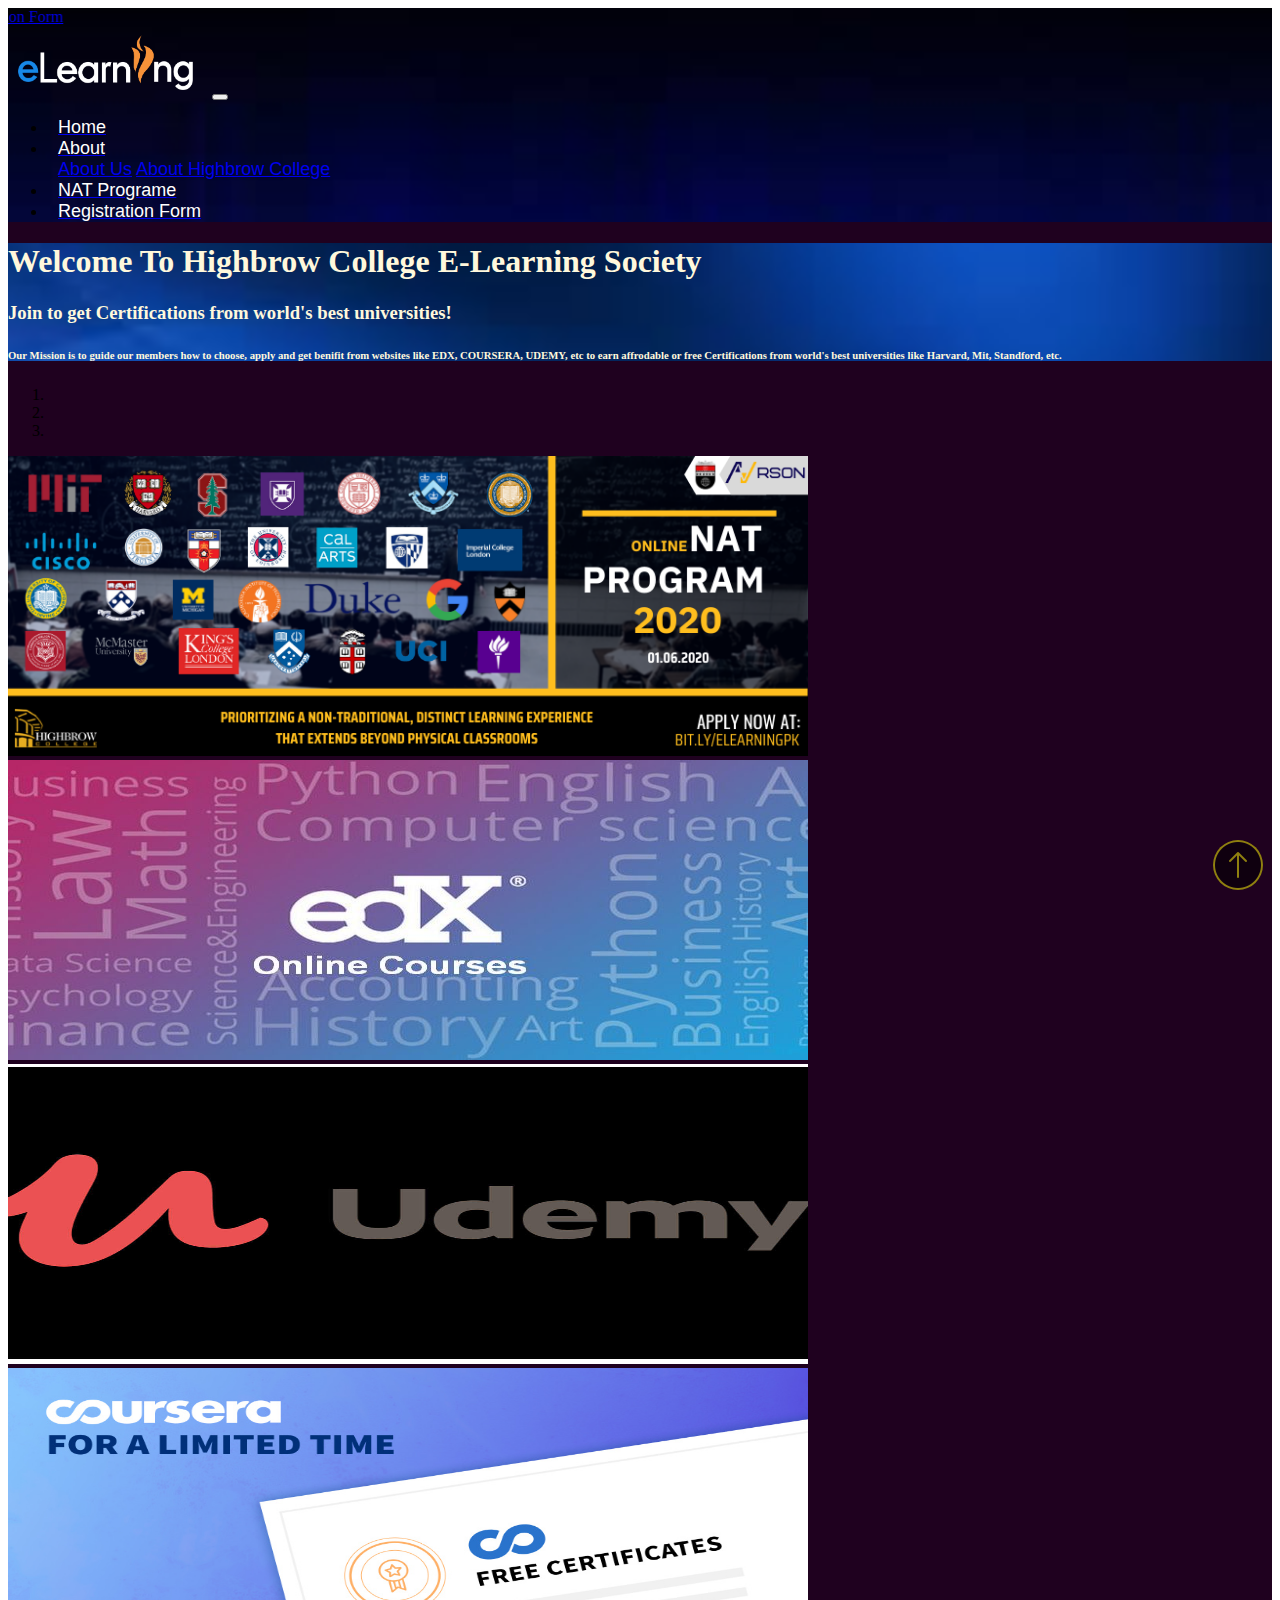
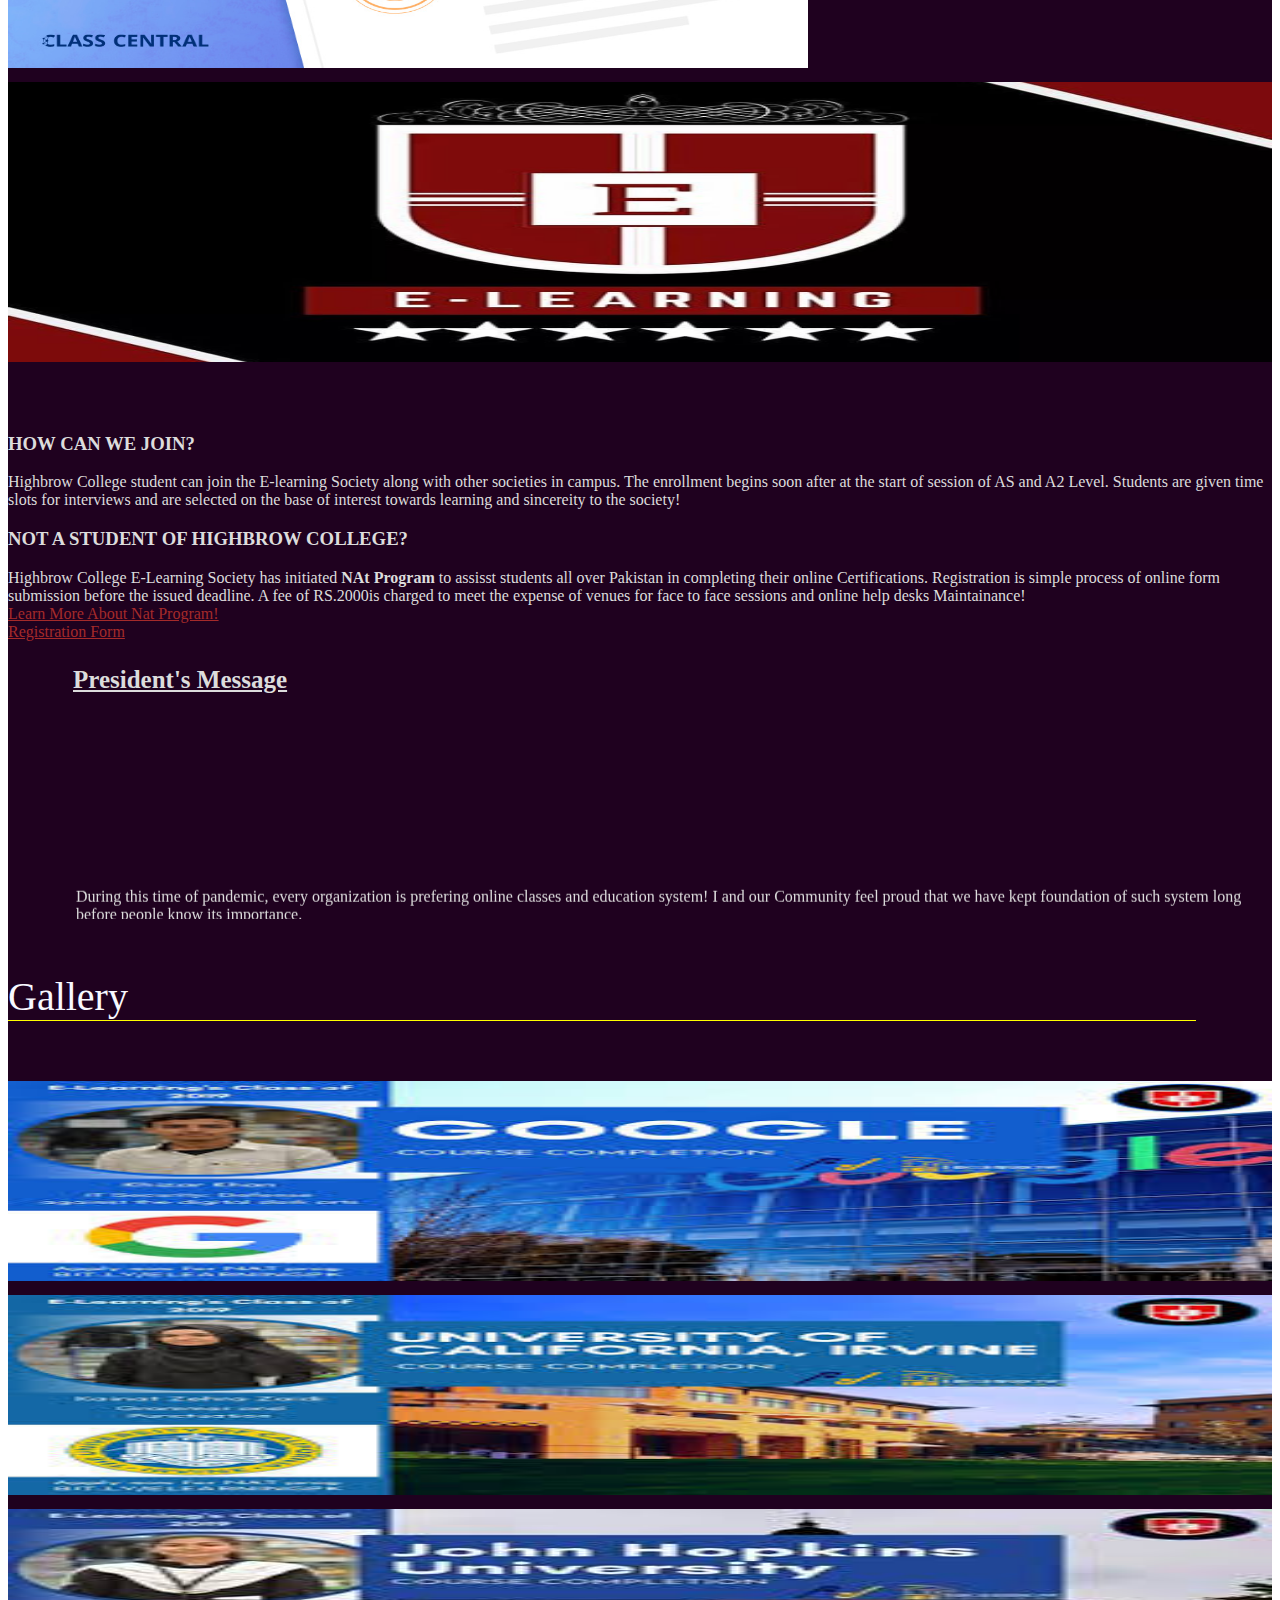
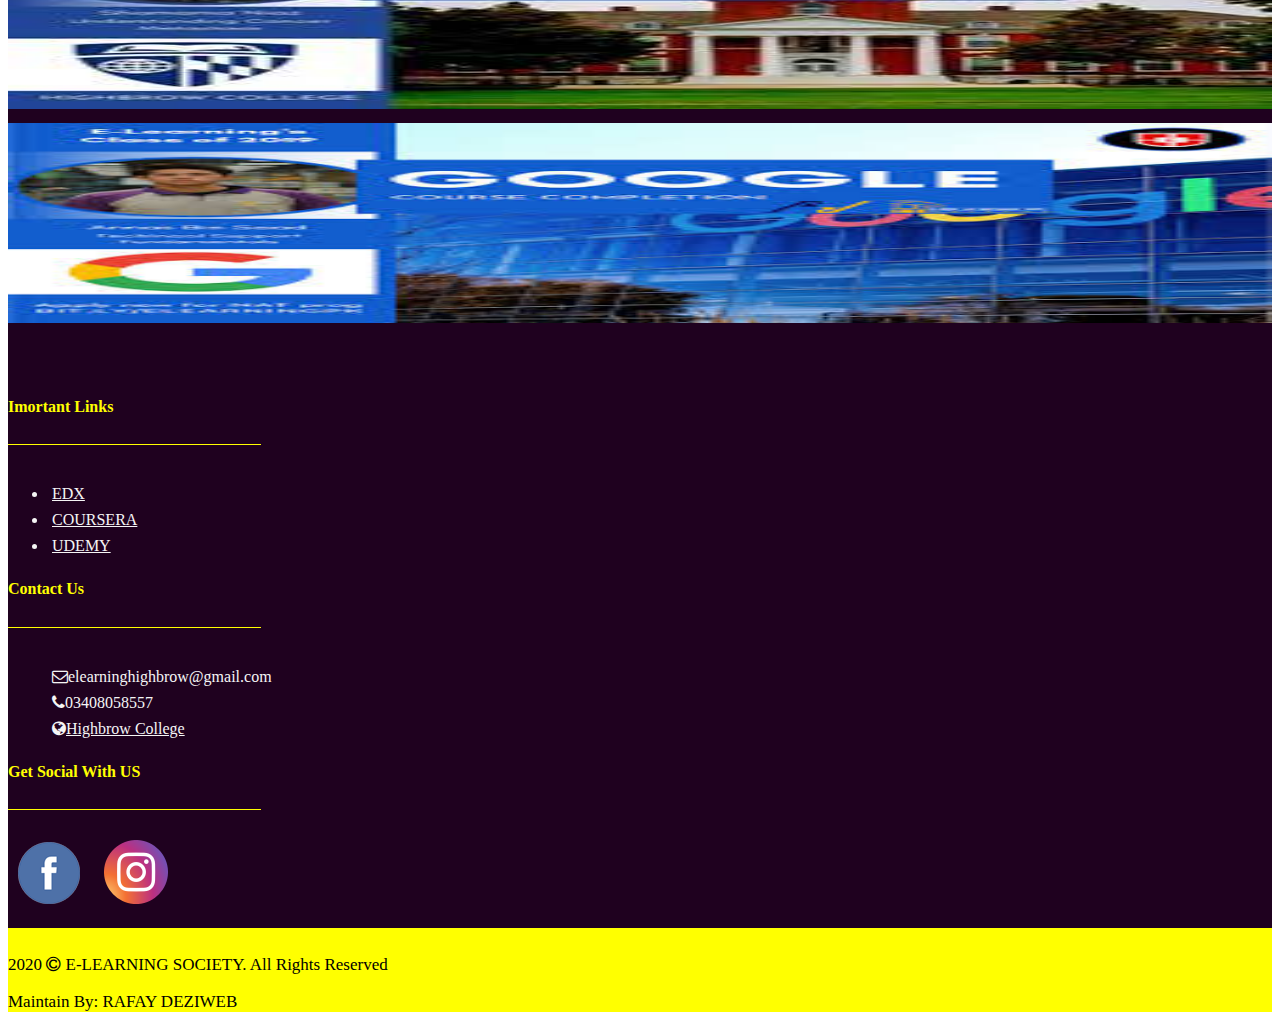
<file: index.html>
<!DOCTYPE html>
<html lang="en">
<head>
    <meta charset="UTF-8">
    <meta name="viewport" content="width=device-width, initial-scale=1.0">
    <title>E-learning</title>
    <link rel="stylesheet" href="style.css">
    <link rel="stylesheet" href="https://stackpath.bootstrapcdn.com/bootstrap/4.5.0/css/bootstrap.min.css" integrity="sha384-9aIt2nRpC12Uk9gS9baDl411NQApFmC26EwAOH8WgZl5MYYxFfc+NcPb1dKGj7Sk" crossorigin="anonymous">
    <link rel="stylesheet" href="https://cdnjs.cloudflare.com/ajax/libs/font-awesome/4.7.0/css/font-awesome.min.css">



</head>
<body>
        <a href="#top"> <img src="images/icons8-scroll-up-50.png" alt="" class="up"></a>
     
 
  <div class="major">
    
  <div class="marq">
  <div class="container" >
    <div class="row">
      <div class="col-md-12" >
        <div class="submarq">
          <marquee behavior="" direction="right" scrolltime="4">
            
              Nat Program Applications are live now! &nbsp; &nbsp;
               <a href="NATp.html"> learn more!</a>&nbsp; &nbsp;
              <a href="regisform.html">Application Form</a>
            
          </marquee>
        </div>
        </div>
      </div>
    </div>
  </div>
  
   
   <div class="header"> 
        <nav class="navbar navbar-expand-lg navbar-dark bg-dark">
            <a class="navbar-brand" href="#"><img src="images/newlogo.png" alt="" id="soclogo"></a>
            <button class="navbar-toggler" type="button" data-toggle="collapse" data-target="#navbarNavDropdown" aria-controls="navbarNavDropdown" aria-expanded="false" aria-label="Toggle navigation">
              <span class="navbar-toggler-icon"></span>
            </button>
          
            <div class="collapse navbar-collapse" id="navbarNavDropdown">
              
              <ul class="navbar-nav">
                <li class="nav-item active">
                  <a class="nav-link" href="index.html"><font color="white">Home</font> <span class="sr-only">(current)</span></a>
                </li>
                
                <li class="nav-item dropdown">
                  <a class="nav-link dropdown-toggle" href="#" id="navbarDropdownMenuLink" role="button" data-toggle="dropdown" aria-haspopup="true" aria-expanded="false">
                    <font color="white"> About</font>
                  </a>
                  <div class="dropdown-menu" aria-labelledby="navbarDropdownMenuLink">
                    <a class="dropdown-item" href="aboutsociet.html">About Us</a>
                    <a class="dropdown-item" href="abouthighbrow.html">About Highbrow College</a>
                  </div>
                </li>
                <li class="nav-item">
                    <a class="nav-link" href="NATp.html"><font color="white">NAT Programe</font></a>
                  </li>
                  <li class="nav-item">
                    <a class="nav-link" href="regisform.html"><font color="white">Registration Form</font></a>
                  </li>
                  
              </ul>
            
            </div>
         
          </nav>
     </div>        
    <!-- header -->
    
    <div class="bod">
      <div class="container">
        <div class="row">
          <div class="col-md-12">
            
                <div class="para">
                  <h1>Welcome To Highbrow College E-Learning Society</h1>
                  <h3>Join to get Certifications from world's best universities!</h3>
                  <h6><b>Our Mission</b> is to guide our members how to choose, apply and get benifit
                   from websites like <b>EDX, COURSERA, UDEMY, etc</b> to earn affrodable or free Certifications
                   from world's best universities like <b>Harvard, Mit, Standford, etc</b>.</h6>
                </div>
              </div>
              
        </div>
      </div>
    </div>
<!-- bod closed -->

<div class="pics">
  <div class="container-fluid">
    <div class="row">
      <div class="col-md-8">

        <div id="carouselExampleIndicators" class="carousel slide" data-ride="carousel">
          <ol class="carousel-indicators">
            <li data-target="#carouselExampleIndicators" data-slide-to="0" class="active"></li>
            <li data-target="#carouselExampleIndicators" data-slide-to="1"></li>
            <li data-target="#carouselExampleIndicators" data-slide-to="2"></li>
          </ol>
          <div class="carousel-inner">
            <div class="carousel-item active">
              <img src="images/nat poster.png" class="d-block w-100" height="300px" width="800px">
            </div>
            <div class="carousel-item">
              <img src="images/edx.jpg" class="d-block w-100" height="300px" width="800px">
            </div>
            <div class="carousel-item">
              <img src="images/udemy.jpg" class="d-block w-100" height="300px" width="800px">
            </div>
            <div class="carousel-item">
              <img src="images/coursera.jpg" class="d-block w-100" height="300px" width="800px">
            </div>
          </div>
          <a class="carousel-control-prev" href="#carouselExampleIndicators" role="button" data-slide="prev">
            <span class="carousel-control-prev-icon" aria-hidden="true"></span>
            <span class="sr-only">Previous</span>
          </a>
          <a class="carousel-control-next" href="#carouselExampleIndicators" role="button" data-slide="next">
            <span class="carousel-control-next-icon" aria-hidden="true"></span>
            <span class="sr-only">Next</span>
          </a>
        </div>


      </div>
      <div class="col-md-4">
        <img src="images/societ logo.png" class="logo">
      </div>
    </div>
  </div>
</div>
<!-- pics closed -->

<div class="bod2">
  <div class="container-fluid">
    <div class="row">
      <div class="col-md-8">
        <h3>HOW CAN WE JOIN?</h3>
        <p>Highbrow College student can join the E-learning Society along with other societies in campus.
          The enrollment begins soon after at the start of session of AS and A2 Level. Students are given 
          time slots for interviews and are selected on the base of interest towards learning and sincereity
          to the society!  
        </p>
        <h3>NOT A STUDENT OF HIGHBROW COLLEGE?</h3>
        <P>Highbrow College E-Learning Society has initiated <B>NAt Program</B> to assisst
        students all over Pakistan in completing their online Certifications. Registration is
        simple process of online form submission before the issued deadline. A fee of RS.2000is charged
        to meet the expense of venues for face to face sessions and online help desks Maintainance! <br>
        <a href="NATp.html" target="blank" class="ac">Learn More About Nat Program!</a> <br>
        <a href="regisform.html" target="blank" class="ac">Registration Form</a>
        </P>
      </div>
      <div class="col-md-4">
        <div class="marqsec">
        <p class="heading"><b><u> President's Message </u></b> </p>
        <marquee behavior="" direction="up" scrolltime="4">
          <ul class="list">
            <li>
          During this time of pandemic, every organization is prefering online classes and education
          system! I and our Community feel proud that we have kept foundation of such system long before
          people know its importance.
        </li>
        <li>
          I would Like to thank our Highbrow College dean <B>Sir Sohaib Abbassi</B> and <b>Sir M.Zeeshan</b>
          for their priceless contineuos support without which our society's existance would have not been possible.
        </li>
        </ul>
        </marquee>
      </div>
      </div>
    </div>
  </div>
</div>
<!-- bod2 closed -->

<div class="gallery">
<div class="container">
  <div class="row">
    <div class="col-md-12">
      <p class="gal"> Gallery <span class="spa"></span> </p>
    </div>
    <div class="row">
      <div class="col-md-3">
        <div class="con">
        <img src="images/cert 1.jpg" class="certy">
          <div class="overlay">
            <div class="text">Khizer Khan completed course from GOOGLE</div>
          </div>
      </div>
      </div>
      <div class="col-md-3">
        <div class="con">
        <img src="images/cert 2.jpg" class="certy">
          <div class="overlay">
            <div class="text">Kainat Zehra completed course from University of California</div>
          </div>
      </div>
      </div>
      <div class="col-md-3">
        <div class="con">
        <img src="images/cert 3.jpg" class="certy">
          <div class="overlay">
            <div class="text">Shamama Naz Comleted Course from John Hopkins University</div>
          </div>
      </div>
      </div>
      <div class="col-md-3">
        <div class="con">
        <img src="images/cert 4.jpg" class="certy">
          <div class="overlay">
            <div class="text">Ammar bin Saud completed course from GOOGLE</div>
          </div>
      </div>
      </div>
    </div>
  </div>
</div>
</div>
<!-- gallery closed -->

<div class="footer">
  <div class="container">
    <div class="row">
      <div class="col-4">
        <h4>Imortant Links</h4><span class="spaf"></span>
        <ul class="links">
          <li><a href="https://www.edx.org/" target="blank">EDX</a></li>
          <li><a href="https://www.coursera.org/" target="blank">COURSERA</a></li>
          <li><a target="blank" href="https://www.udemy.com/?utm_source=adwords-brand&utm_medium=udemyads&utm_campaign=Brand-Udemy_la.EN_cc.ROW&utm_term=_._ag_80315195513_._ad_386251995970_._de_c_._dm__._pl__._ti_kwd-310556426868_._li_9077135_._pd__._&utm_term=_._pd__._kw_udemy_._&matchtype=e&gclid=CjwKCAjw_LL2BRAkEiwAv2Y3SRWAtK8YjUa5gzl200Er1kC672fI4ef5YizUMHLurFk9Ock_FWwcAhoCERkQAvD_BwE">UDEMY</a></li>
        </ul>
      </div>
      <div class="col-md-4">
        <h4>Contact Us</h4><span class="spaf"></span>
        <ul class="linkssec">
          <li><i class="fa fa-envelope-o pr-3" aria-hidden="true"></i>elearninghighbrow@gmail.com</li>
          <li><i class="fa fa-phone pr-3" aria-hidden="true"></i>03408058557</li>
          <li><i class="fa fa-globe pr-3" aria-hidden="true"></i><a href="http://highbrow.edu.pk/" target="blank">Highbrow College</a></li>
        </ul>
      </div>
      <div class="col-md-4">
        <h4>Get Social With US</h4><span class="spaf"></span>
        <div class="social">
          <a href="https://www.facebook.com/elearninghighbrow/" target="blank"><img src="images/fb.png" alt="" class="ftim"></a>
          <a href="https://www.instagram.com/elearning.pk/" target="blank"><img src="images/iconfinder_instagram_1632517.png" alt="" class="ftim"></a>
        </div>
      </div>
    </div>
  </div>
</div>
<!-- footer comlete -->

<div class="end">
  <div class="container">
    <div class="row">
      <div class="col-md-8">
        <p>2020 <i class="fa fa-copyright" aria-hidden="true"></i> E-LEARNING SOCIETY. All Rights Reserved</p>
      </div>
      <div class="col-md-4">
        <p>Maintain By: RAFAY DEZIWEB</p>
      </div>
    </div>
  </div>
  
</div>






    <script src="https://code.jquery.com/jquery-3.5.1.slim.min.js" integrity="sha384-DfXdz2htPH0lsSSs5nCTpuj/zy4C+OGpamoFVy38MVBnE+IbbVYUew+OrCXaRkfj" crossorigin="anonymous"></script>
<script src="https://cdn.jsdelivr.net/npm/popper.js@1.16.0/dist/umd/popper.min.js" integrity="sha384-Q6E9RHvbIyZFJoft+2mJbHaEWldlvI9IOYy5n3zV9zzTtmI3UksdQRVvoxMfooAo" crossorigin="anonymous"></script>
<script src="https://stackpath.bootstrapcdn.com/bootstrap/4.5.0/js/bootstrap.min.js" integrity="sha384-OgVRvuATP1z7JjHLkuOU7Xw704+h835Lr+6QL9UvYjZE3Ipu6Tp75j7Bh/kR0JKI" crossorigin="anonymous"></script>



</body>
</html>
</file>
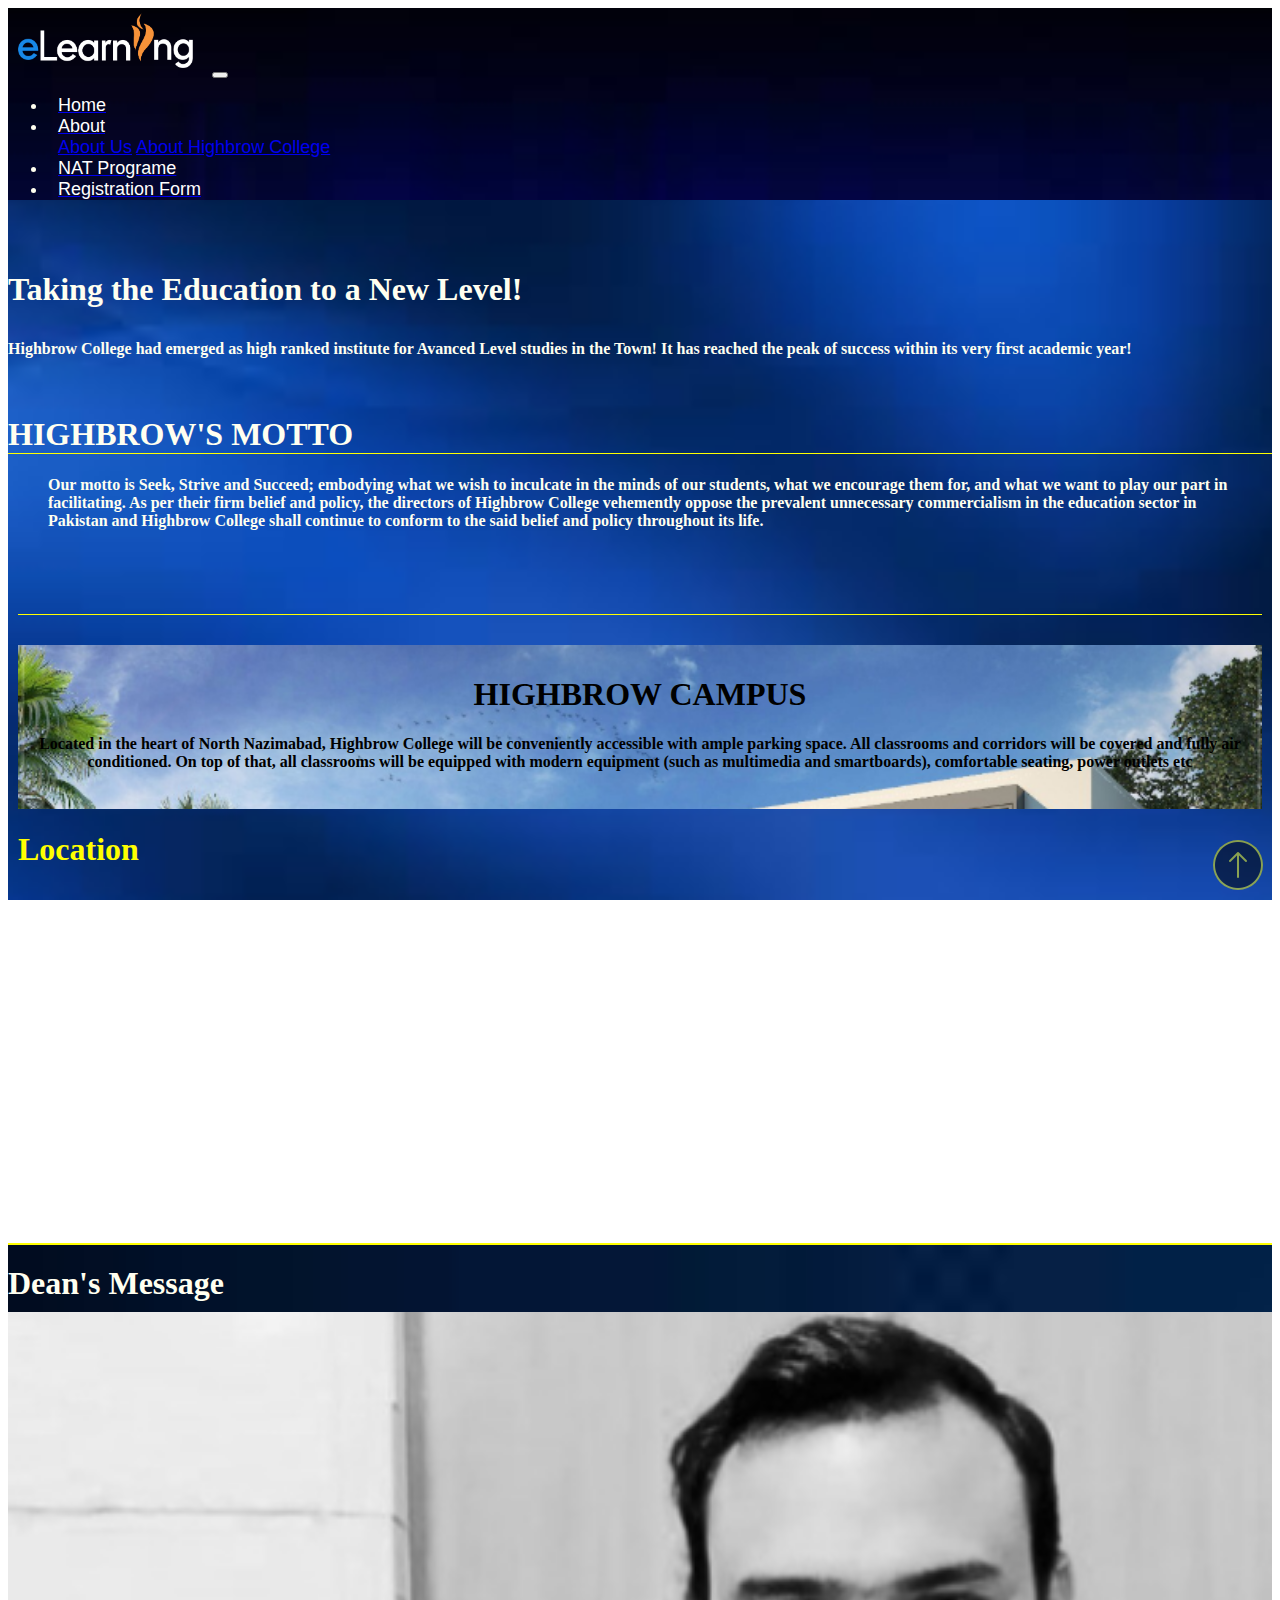
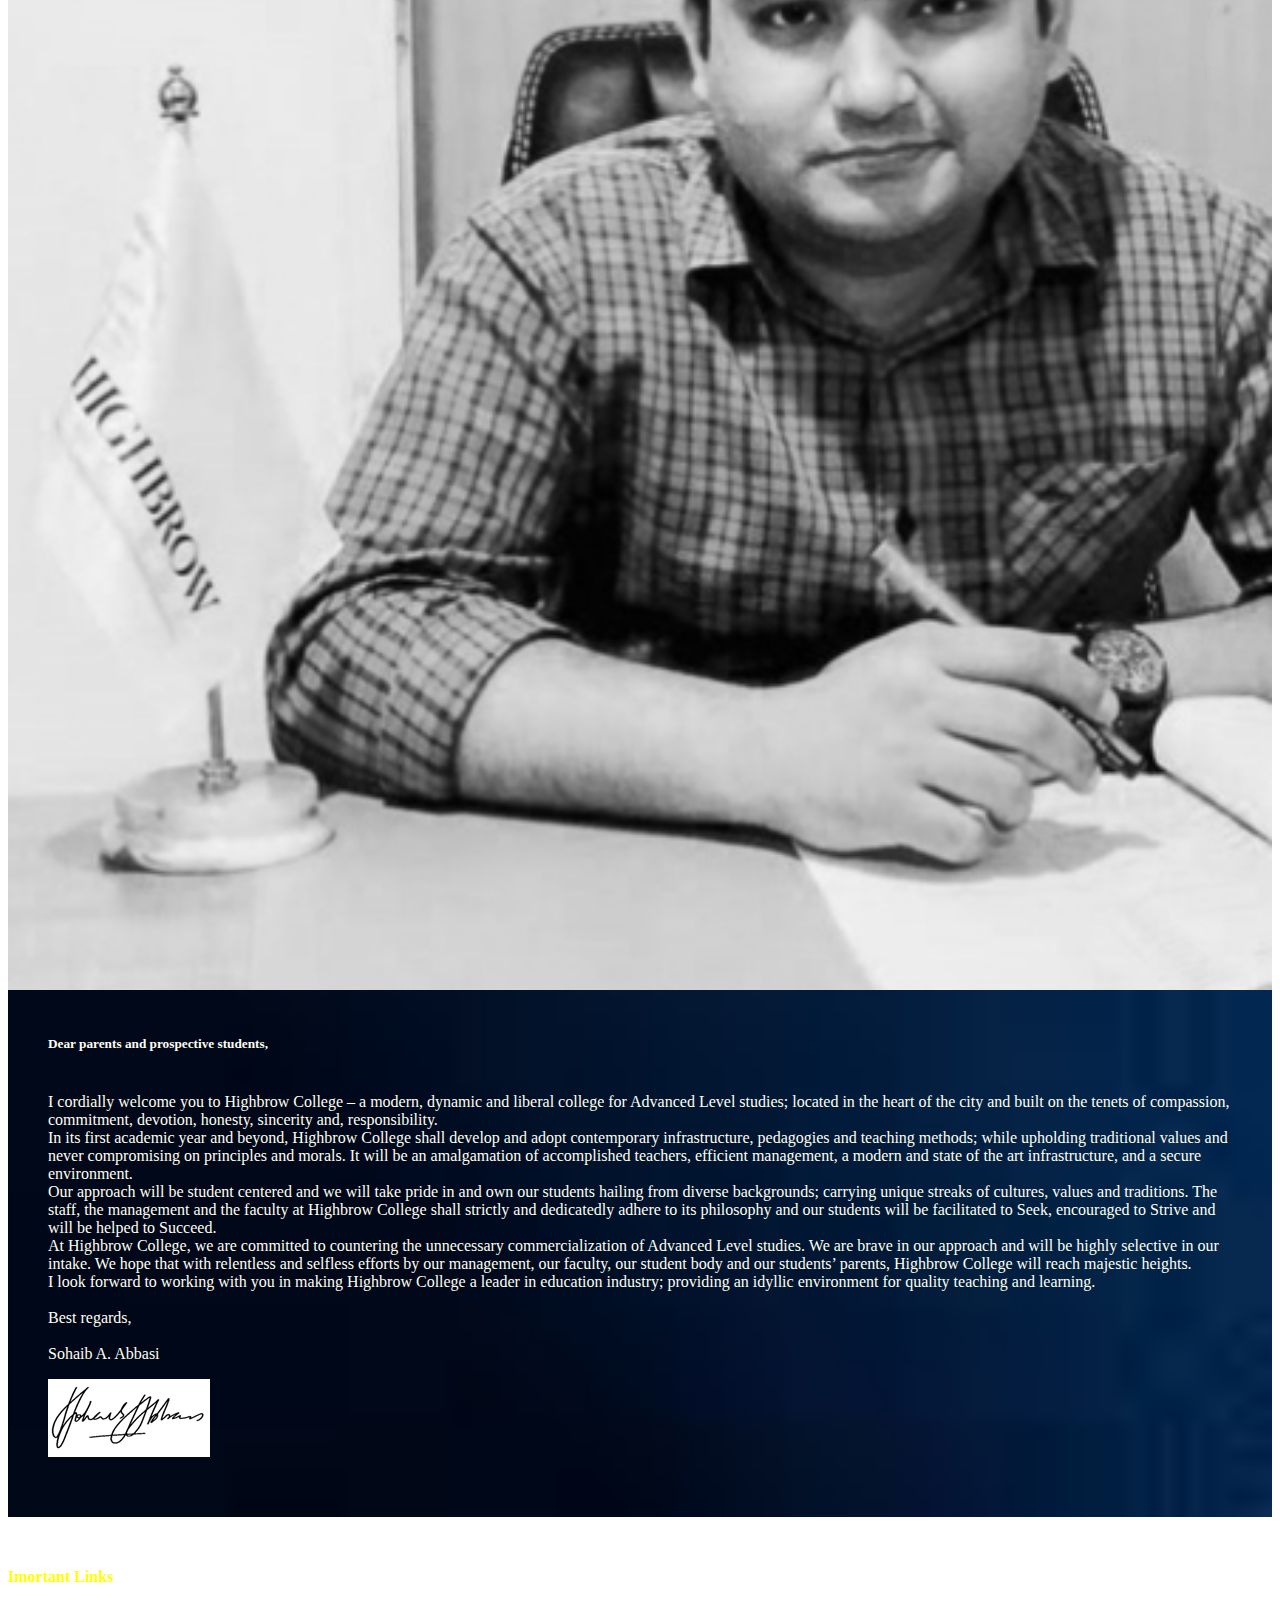
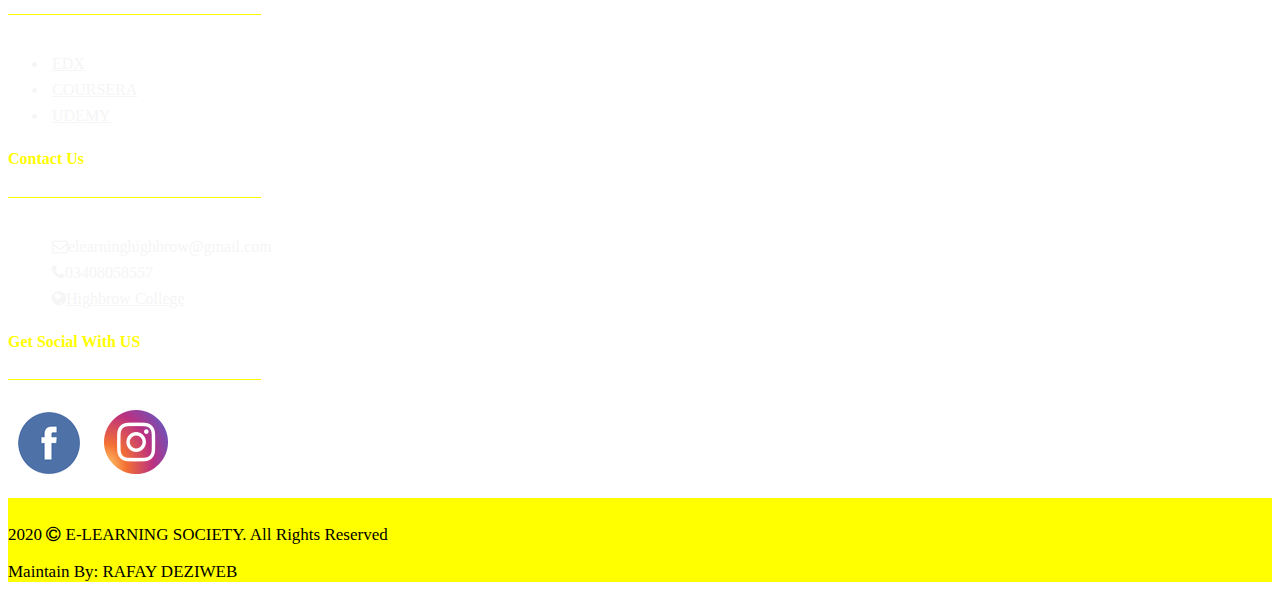
<file: abouthighbrow.html>
<!DOCTYPE html>
<html lang="en">
<head>
    <meta charset="UTF-8">
    <meta name="viewport" content="width=device-width, initial-scale=1.0">
    <title>About Highbrow</title>
    <link rel="stylesheet" href="style.css">
    <link rel="stylesheet" href="https://stackpath.bootstrapcdn.com/bootstrap/4.5.0/css/bootstrap.min.css" integrity="sha384-9aIt2nRpC12Uk9gS9baDl411NQApFmC26EwAOH8WgZl5MYYxFfc+NcPb1dKGj7Sk" crossorigin="anonymous">
    <link rel="stylesheet" href="https://cdnjs.cloudflare.com/ajax/libs/font-awesome/4.7.0/css/font-awesome.min.css">

</head>
<body>
<div class="major2">

    <a href="#top"> <img src="images/icons8-scroll-up-50.png" alt="" class="up"></a>
    <div class="header"> 
        <nav class="navbar navbar-expand-lg navbar-dark bg-dark">
            <a class="navbar-brand" href="#"><img src="images/newlogo.png" alt="" id="soclogo"></a>
            <button class="navbar-toggler" type="button" data-toggle="collapse" data-target="#navbarNavDropdown" aria-controls="navbarNavDropdown" aria-expanded="false" aria-label="Toggle navigation">
              <span class="navbar-toggler-icon"></span>
            </button>
          
            <div class="collapse navbar-collapse" id="navbarNavDropdown">
              
              <ul class="navbar-nav">
                <li class="nav-item active">
                  <a class="nav-link" href="index.html"><font color="white">Home</font> <span class="sr-only">(current)</span></a>
                </li>
                
                <li class="nav-item dropdown">
                  <a class="nav-link dropdown-toggle" href="#" id="navbarDropdownMenuLink" role="button" data-toggle="dropdown" aria-haspopup="true" aria-expanded="false">
                    <font color="white"> About</font>
                  </a>
                  <div class="dropdown-menu" aria-labelledby="navbarDropdownMenuLink">
                    <a class="dropdown-item" href="aboutsociet.html">About Us</a>
                    <a class="dropdown-item" href="abouthighbrow.html">About Highbrow College</a>
                  </div>
                </li>
                <li class="nav-item">
                    <a class="nav-link" href="NATp.html"><font color="white">NAT Programe</font></a>
                  </li>
                  <li class="nav-item">
                    <a class="nav-link" href="regisform.html"><font color="white">Registration Form</font></a>
                  </li>
                  
              </ul>
            
            </div>
         
          </nav>
     </div>        
    <!-- header -->


<div class="bod3">

<div class="container">
  <div class="row">
    <div class="col-md-12">
      <h1 class="tl">
        Taking the Education to a New Level!
      </h1>
      <h4 class="omp">Highbrow College had emerged as high ranked institute for Avanced Level studies
        in the Town! It has reached the peak of success within its very first academic year! </h4>
    </div>
  </div>

  <div class="row">
    <div class="col-md-12">
      <h1 class="om">
        HIGHBROW'S MOTTO <span class="spa9"></span>
      </h1>
      <h4 class="omp">
        <blockquote cite="http://highbrow.edu.pk/about-us/">
          Our motto is Seek, Strive and Succeed; embodying what we wish to inculcate in the minds of our students, what we encourage them for, and what we want to play our part in facilitating. As per their firm belief and policy, the directors of Highbrow College vehemently oppose the prevalent unnecessary commercialism in the education sector in Pakistan and Highbrow College shall continue to conform to the said belief and policy throughout its life.
        </blockquote>
      </h4>
    </div>
  </div>

</div>

</div>
<!-- bod3 end -->

<div class="campus">
  <div class="container-fluid">
    
    <span class="spa10"></span>
    <div class="row">
      <div class="col-md-6">
        <div class="campubg">
          
        <h1 class="bl">HIGHBROW CAMPUS</h1>
        <h4 class="bl">Located in the heart of North Nazimabad, Highbrow College will be conveniently accessible with ample parking space. All classrooms and corridors will be covered and fully air conditioned. On top of that, all classrooms will be equipped with modern equipment (such as multimedia and smartboards), comfortable seating, power outlets etc</h4>
      </div>
      </div>
      <div class="col-md-6">
        <h1 class="location">Location</h1>
        <iframe src="https://www.google.com/maps/embed?pb=!1m14!1m8!1m3!1d14472.34172706444!2d67.0411425!3d24.9291594!3m2!1i1024!2i768!4f13.1!3m3!1m2!1s0x0%3A0xc5de017271d38999!2sHighbrow%20College!5e0!3m2!1sen!2s!4v1591086595327!5m2!1sen!2s" width="100%" height="300px"  frameborder="0" style="border:0;" allowfullscreen="" aria-hidden="false" tabindex="0"></iframe>
      </div>
    </div>
  </div>
</div>

<!-- campus closed -->

<div class="mess">
  <div class="container">
    <span class="spa11"></span>
    <div class="row">
      <div class="col-md-12">
        <h1 class="dm">Dean's Message</h1>
      </div>
    </div>
    <div class="row">
      <div class="col-md-4">
        <img src="images/sir sohaib.PNG" class="deanmess">
      </div>
      <div class="col-md-8">
        <p>
          <blockquote cite="http://highbrow.edu.pk/deans-message/">
          <h5> Dear parents and prospective students,</h5>
          <br>

I cordially welcome you to Highbrow College – a modern, dynamic and liberal college for Advanced Level studies; located in the heart of the city and built on the tenets of compassion, commitment, devotion, honesty, sincerity and, responsibility. <br>

In its first academic year and beyond, Highbrow College shall develop and adopt contemporary infrastructure, pedagogies and teaching methods; while upholding traditional values and never compromising on principles and morals. It will be an amalgamation of accomplished teachers, efficient management, a modern and state of the art infrastructure, and a secure environment. <br> 

Our approach will be student centered and we will take pride in and own our students hailing from diverse backgrounds; carrying unique streaks of cultures, values and traditions. The staff, the management and the faculty at Highbrow College shall strictly and dedicatedly adhere to its philosophy and our students will be facilitated to Seek, encouraged to Strive and will be helped to Succeed. <br> 

At Highbrow College, we are committed to countering the unnecessary commercialization of Advanced Level studies. We are brave in our approach and will be highly selective in our intake. We hope that with relentless and selfless efforts by our management, our faculty, our student body and our students’ parents, Highbrow College will reach majestic heights. <br>

I look forward to working with you in making Highbrow College a leader in education industry; providing an idyllic environment for quality teaching and learning. <br>
<br>
Best regards, <br>
<br>
Sohaib A. Abbasi
        </p>
        <img src="images/sign.png" alt="">
      </blockquote>
      </div>
    </div>
  </div>
</div>
<!-- mess closed -->


<div class="footer">
  <div class="container">
    <div class="row">
      <div class="col-4">
        <h4>Imortant Links</h4><span class="spaf"></span>
        <ul class="links">
          <li><a href="https://www.edx.org/" target="blank">EDX</a></li>
          <li><a href="https://www.coursera.org/" target="blank">COURSERA</a></li>
          <li><a target="blank" href="https://www.udemy.com/?utm_source=adwords-brand&utm_medium=udemyads&utm_campaign=Brand-Udemy_la.EN_cc.ROW&utm_term=_._ag_80315195513_._ad_386251995970_._de_c_._dm__._pl__._ti_kwd-310556426868_._li_9077135_._pd__._&utm_term=_._pd__._kw_udemy_._&matchtype=e&gclid=CjwKCAjw_LL2BRAkEiwAv2Y3SRWAtK8YjUa5gzl200Er1kC672fI4ef5YizUMHLurFk9Ock_FWwcAhoCERkQAvD_BwE">UDEMY</a></li>
        </ul>
      </div>
      <div class="col-md-4">
        <h4>Contact Us</h4><span class="spaf"></span>
        <ul class="linkssec">
          <li><i class="fa fa-envelope-o pr-3" aria-hidden="true"></i>elearninghighbrow@gmail.com</li>
          <li><i class="fa fa-phone pr-3" aria-hidden="true"></i>03408058557</li>
          <li><i class="fa fa-globe pr-3" aria-hidden="true"></i><a href="http://highbrow.edu.pk/" target="blank">Highbrow College</a></li>
        </ul>
      </div>
      <div class="col-md-4">
        <h4>Get Social With US</h4><span class="spaf"></span>
        <div class="social">
          <a href="https://www.facebook.com/elearninghighbrow/" target="blank"><img src="images/fb.png" alt="" class="ftim"></a>
          <a href="https://www.instagram.com/elearning.pk/" target="blank"><img src="images/iconfinder_instagram_1632517.png" alt="" class="ftim"></a>
        </div>
      </div>
    </div>
  </div>
</div>
<!-- footer comlete -->

<div class="end">
  <div class="container">
    <div class="row">
      <div class="col-md-8">
        <p>2020 <i class="fa fa-copyright" aria-hidden="true"></i> E-LEARNING SOCIETY. All Rights Reserved</p>
      </div>
      <div class="col-md-4">
        <p>Maintain By: RAFAY DEZIWEB</p>
      </div>
    </div>
  </div>
  
</div>







</div>
<script src="https://code.jquery.com/jquery-3.5.1.slim.min.js" integrity="sha384-DfXdz2htPH0lsSSs5nCTpuj/zy4C+OGpamoFVy38MVBnE+IbbVYUew+OrCXaRkfj" crossorigin="anonymous"></script>
<script src="https://cdn.jsdelivr.net/npm/popper.js@1.16.0/dist/umd/popper.min.js" integrity="sha384-Q6E9RHvbIyZFJoft+2mJbHaEWldlvI9IOYy5n3zV9zzTtmI3UksdQRVvoxMfooAo" crossorigin="anonymous"></script>
<script src="https://stackpath.bootstrapcdn.com/bootstrap/4.5.0/js/bootstrap.min.js" integrity="sha384-OgVRvuATP1z7JjHLkuOU7Xw704+h835Lr+6QL9UvYjZE3Ipu6Tp75j7Bh/kR0JKI" crossorigin="anonymous"></script>

    
</body>
</html>
</file>
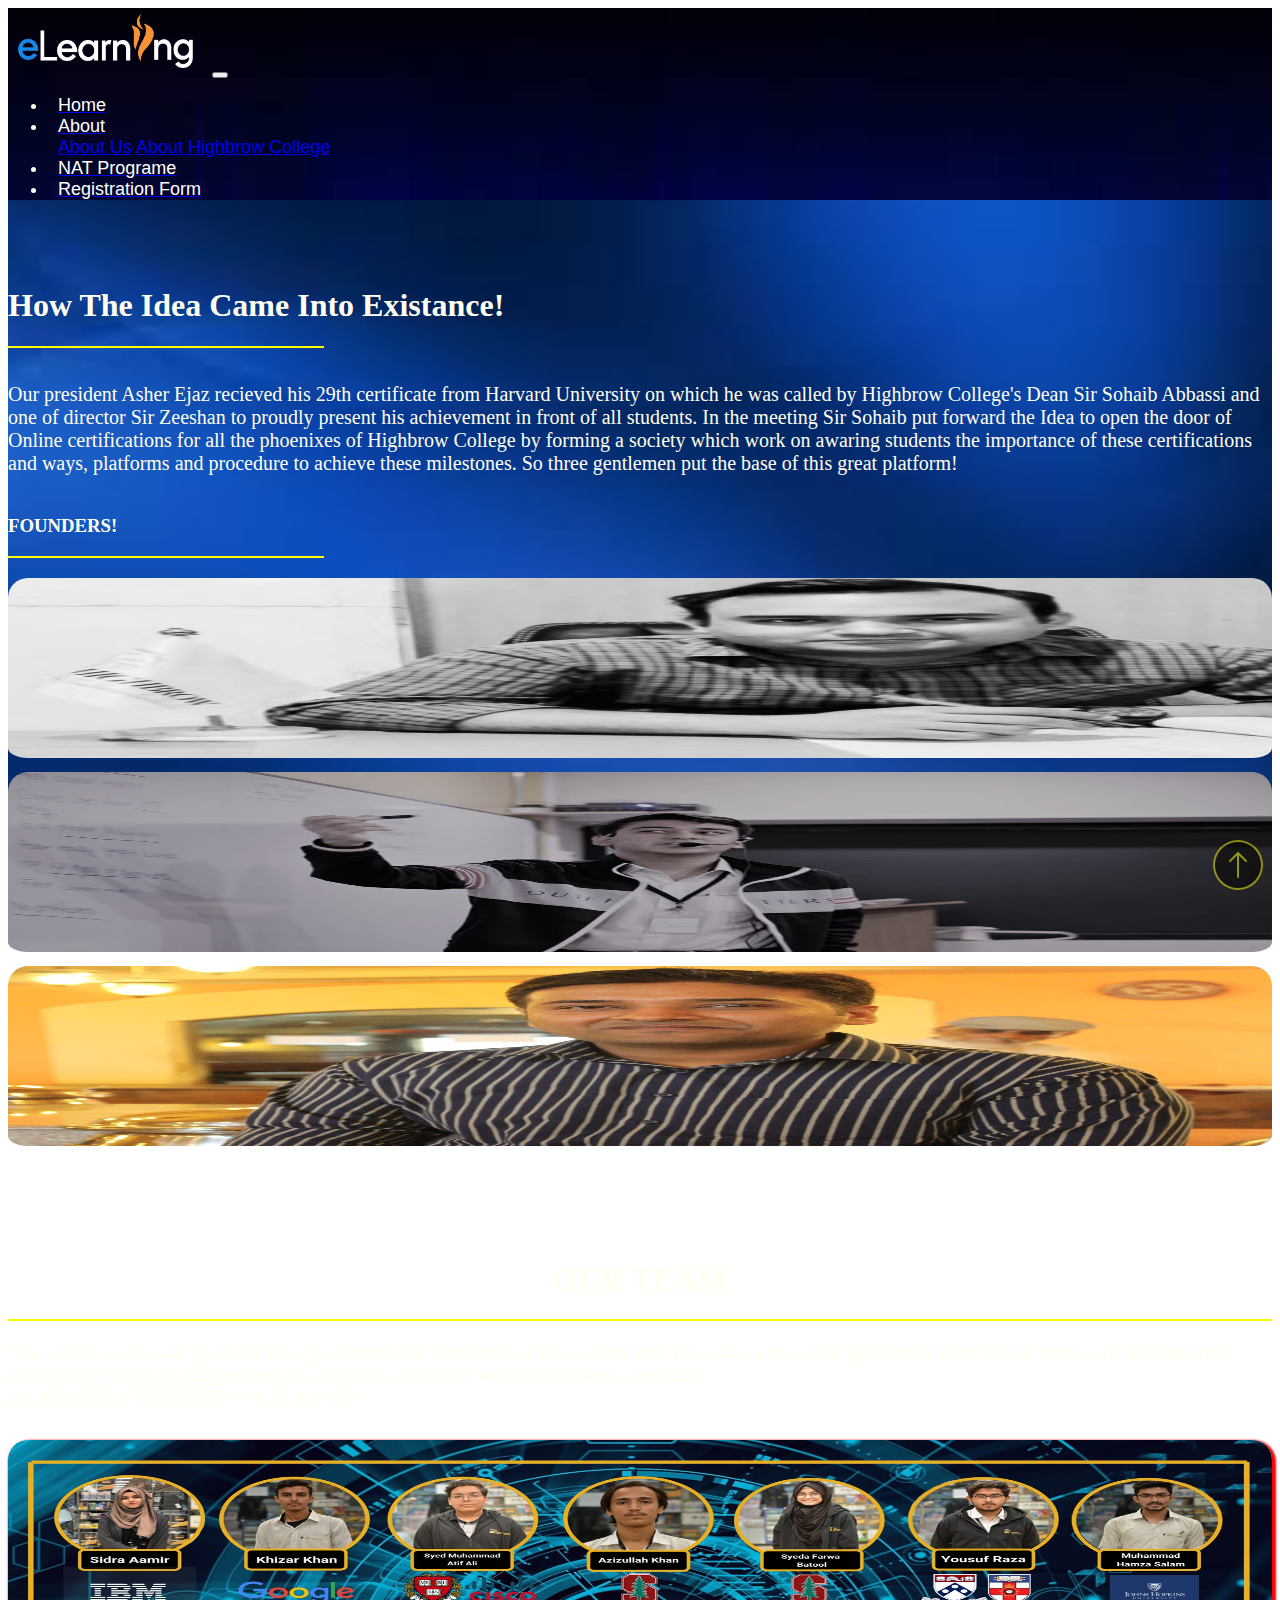
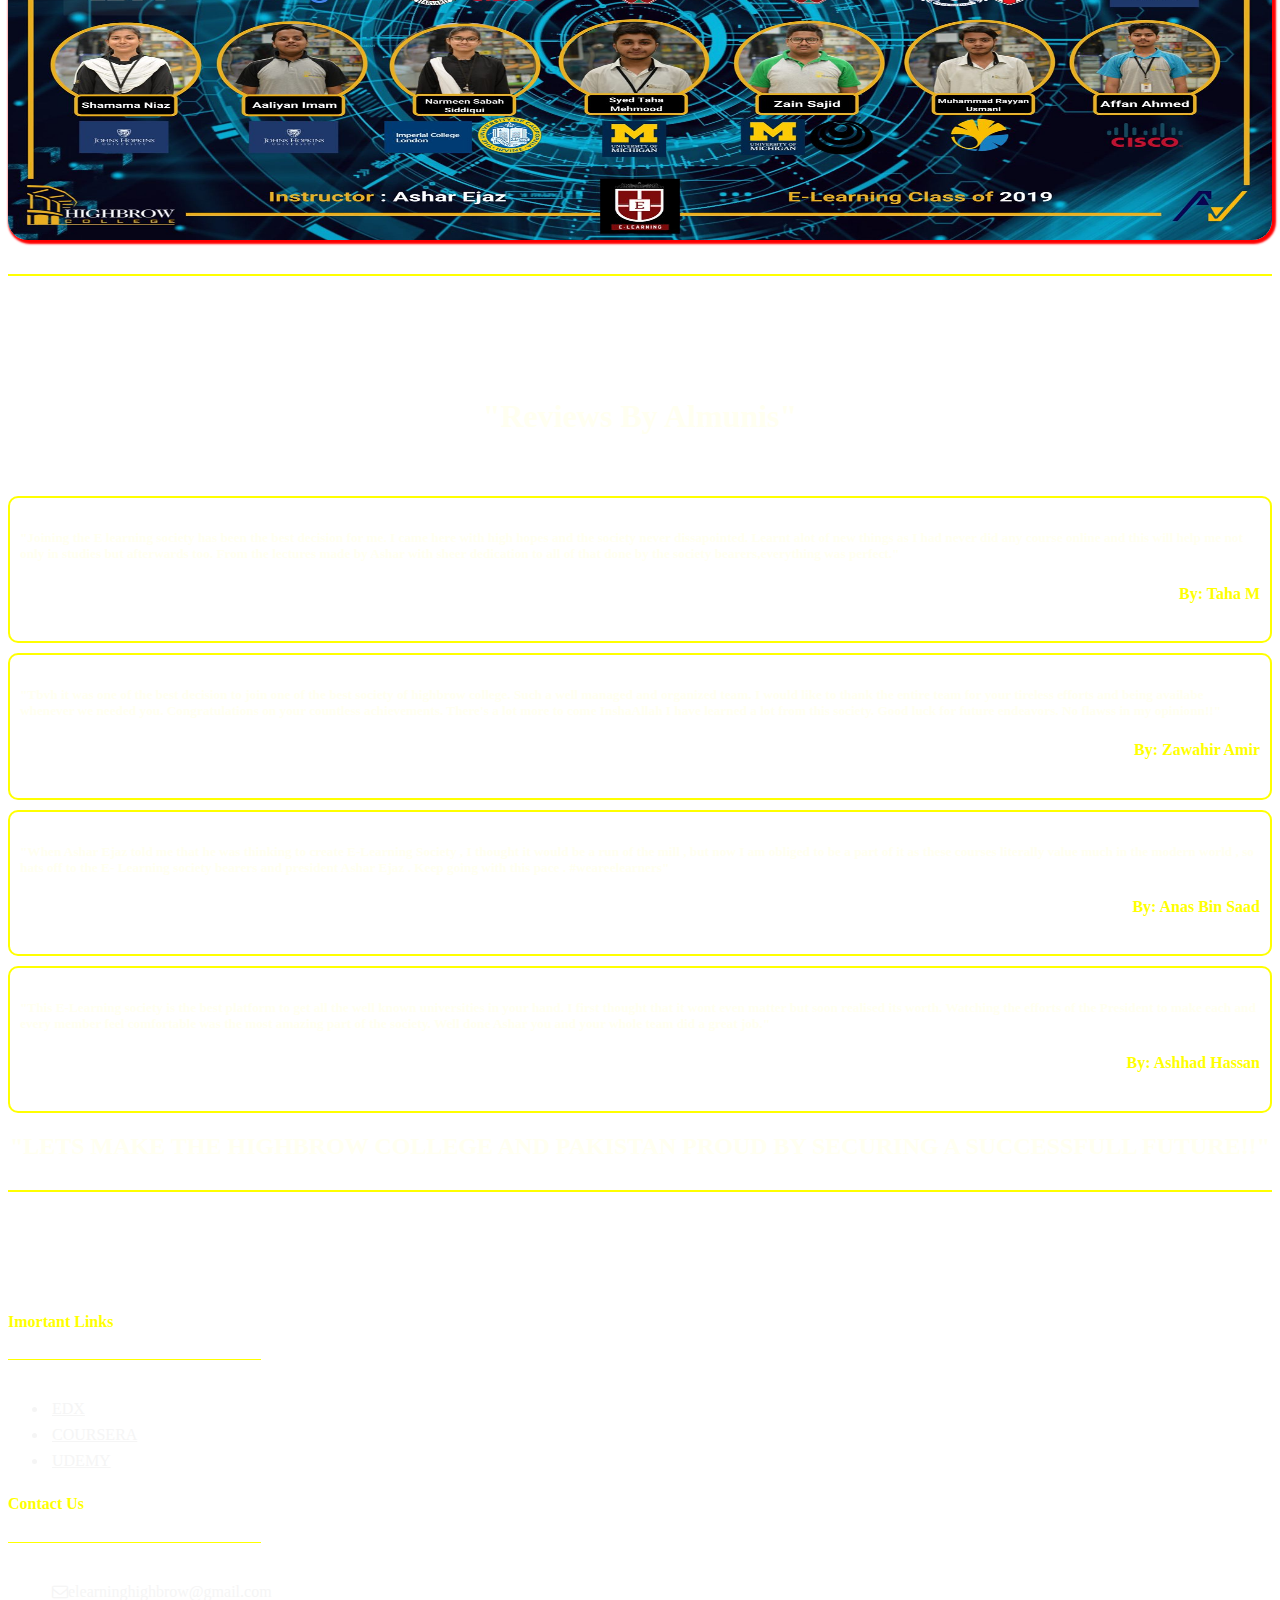
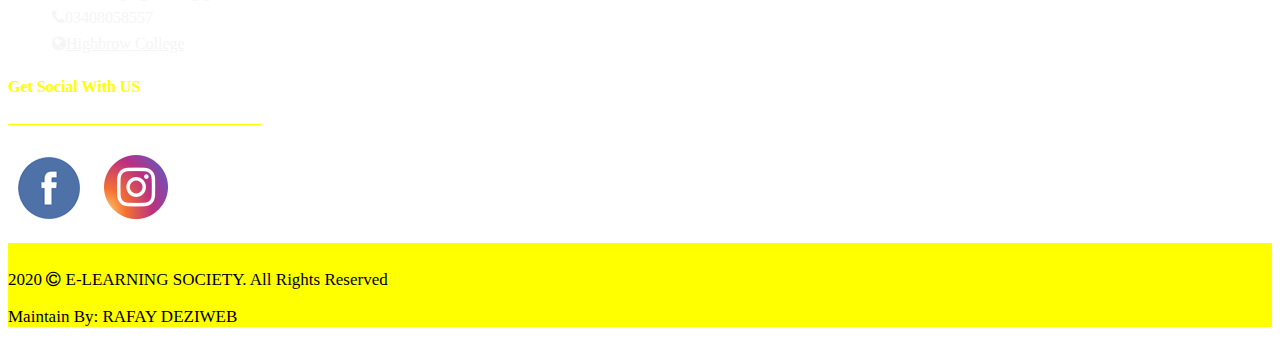
<file: aboutsociet.html>
<!DOCTYPE html>
<html lang="en">
<head>
    <meta charset="UTF-8">
    <meta name="viewport" content="width=device-width, initial-scale=1.0">
    <title>About Society</title>
    <link rel="stylesheet" href="style.css">
    <link rel="stylesheet" href="https://stackpath.bootstrapcdn.com/bootstrap/4.5.0/css/bootstrap.min.css" integrity="sha384-9aIt2nRpC12Uk9gS9baDl411NQApFmC26EwAOH8WgZl5MYYxFfc+NcPb1dKGj7Sk" crossorigin="anonymous">
    <link rel="stylesheet" href="https://cdnjs.cloudflare.com/ajax/libs/font-awesome/4.7.0/css/font-awesome.min.css">

</head>
<body>
<div class="major2">
  <a href="#top"> <img src="images/icons8-scroll-up-50.png" alt="" class="up"></a>
    <div class="header"> 
        <nav class="navbar navbar-expand-lg navbar-dark bg-dark">
            <a class="navbar-brand" href="#"><img src="images/newlogo.png" alt="" id="soclogo"></a>
            <button class="navbar-toggler" type="button" data-toggle="collapse" data-target="#navbarNavDropdown" aria-controls="navbarNavDropdown" aria-expanded="false" aria-label="Toggle navigation">
              <span class="navbar-toggler-icon"></span>
            </button>
          
            <div class="collapse navbar-collapse" id="navbarNavDropdown">
              
              <ul class="navbar-nav">
                <li class="nav-item active">
                  <a class="nav-link" href="index.html"><font color="white">Home</font> <span class="sr-only">(current)</span></a>
                </li>
                
                <li class="nav-item dropdown">
                  <a class="nav-link dropdown-toggle" href="#" id="navbarDropdownMenuLink" role="button" data-toggle="dropdown" aria-haspopup="true" aria-expanded="false">
                    <font color="white"> About</font>
                  </a>
                  <div class="dropdown-menu" aria-labelledby="navbarDropdownMenuLink">
                    <a class="dropdown-item" href="aboutsociet.html">About Us</a>
                    <a class="dropdown-item" href="abouthighbrow.html">About Highbrow College</a>
                  </div>
                </li>
                <li class="nav-item">
                    <a class="nav-link" href="NATp.html"><font color="white">NAT Programe</font></a>
                  </li>
                  <li class="nav-item">
                    <a class="nav-link" href="regisform.html"><font color="white">Registration Form</font></a>
                  </li>
                  
              </ul>
            
            </div>
         
          </nav>
     </div>        
    <!-- header -->

<div class="wwe">
  <div class="container-fluid">
    <div class="row">
      <div class="col-md-12">
        <h1>How The Idea Came Into Existance!</h1> <span class="spa5"></span>
        <p class="hti">Our president Asher Ejaz recieved his 29th certificate from Harvard University
          on which he was called by Highbrow College's Dean Sir Sohaib Abbassi and one of director
          Sir Zeeshan to proudly present his achievement in front of all students. In the meeting Sir Sohaib
          put forward the Idea to open the door of Online certifications for all the phoenixes of Highbrow
          College by forming a society which work on awaring students the importance of these certifications
          and ways, platforms and procedure to achieve these milestones. So three gentlemen put 
          the base of this great platform!
        </p>
      </div>
    </div>
    <div class="row">
      <div class="col-md-12 pt-1">
        <h3>FOUNDERS!</h3> <span class="spa5"></span>
      </div>
    </div>
    <div class="row">
      <div class="col-md-4">
        <div class="con">
        <img src="images/sir sohaib.PNG" class="ico">
        <div class="overlay">
          <div class="text"><b>SIR SOHAIB ABBASSI</b></div>
        </div>
      </div>
      </div>
      <div class="col-md-4">
        <div class="con">
        <img src="images/asher1.jpg" class="ico">
        <div class="overlay">
          <div class="text"><b>ASHER EJAZ</b></div>
        </div>
      </div>
      </div>
      <div class="col-md-4">
        <div class="con">
        <img src="images/sir Zeeshan.PNG" class="ico">
        <div class="overlay">
          <div class="text"><b>SIR MUHAMMAD ZEESHAN</b></div>
        </div>
      </div>
      </div>
    </div>


  </div>
</div>
<!-- wwe closed -->

<div class="quo">
<div class="container">
  
  <div class="row">
    <div class="col-md-12">
      <h1 class="ot">OUR TEAM</h1> <span class="spa6"></span>
      <p class="quop">Base of the socity was given by three gentlemen but transforming this society into a massive
        successfull platform is done by our teamwork and sincerity! Without our hardworking partners 
        the existance of society would have been a question! <br>SO PROUDLY PRESENT U OUR ICONS!
      </p>
    </div>
  </div>
  <div class="col-md-12">
    <img src="images/comitee gr.jpg" class="comgr">
    <span class="spa7"></span>
  </div>

</div>
</div>
<!-- quo ends -->


<div class="reviews">
<div class="container">
  <div class="row">
    <div class="col-md-12">
      <h1 class="ra">"Reviews By Almunis"</h1>
    </div>
    <div class="col-md-6">
      <div class="revs">
      <h5>
        "Joining the E learning society has been the best decision for me.
        I came here with high hopes and the society never dissapointed. 
        Learnt alot of new things as I had never did any course online and this will help 
        me not only in studies but afterwards too. From the lectures made by Ashar with sheer 
        dedication to all of that done by the society bearers,everything was perfect." 
      </h5>
      <h4 align="right">By: Taha M</h4>
    </div>
    </div>
    <div class="col-md-6">
      <div class="revs">
      <h5>
       "Tbvh it was one of the best decision to join one of the best society of highbrow college. 
       Such a well managed and organized team. I would like to thank the entire team for your 
       tireless efforts and being availabe whenever we needed you. Congratulations on your 
       countless achievements. There's a lot more to come InshaAllah I have learned a lot from 
       this society. Good luck for future endeavors. No flawss in my opinionn!!" 
      </h5>
      <h4 align="right">By: Zawahir Amir</h4>
    </div>
    </div>
  </div>
  <div class="row pt-3">
    <div class="col-md-6">
      <div class="revs">
      <h5>
       "When Ashar Ejaz told me that he was thinking to create E-Learning Society , 
       I thought it would be a run of the mill , but now I am obliged to be a part of it as 
       these courses literally value much in the modern world , so hats off to the E- Learning 
       society bearers and president Ashar Ejaz . Keep going with this pace . 
       #weareelearners" 
      </h5>
      <h4 align="right">By: Anas Bin Saad</h4>
    </div>
    </div>
    <div class="col-md-6">
      <div class="revs">
      <h5>
       "This E-Learning society is the best platform to get all the well known universities in 
       your hand. I first thought that it wont even matter but soon realised its worth. 
       Watching the efforts of the President to make each and every member feel comfortable 
       was the most amazing part of the society. Well done Ashar you and your whole team did a 
       great job." 
      </h5>
      <h4 align="right">By: Ashhad Hassan</h4>
    </div>
    </div>
  </div>
</div>
</div>
<!-- reviews end -->


<div class="container-fluid">
  <div class="row mt-5">
    <div class="col-md-12 mt-3">
      <h2 align="center">"LETS MAKE THE HIGHBROW COLLEGE AND PAKISTAN PROUD BY SECURING A SUCCESSFULL FUTURE!!"</h2>
      <span class="spa8"></span>
    </div>
  </div>
</div>
<!-- div end -->


<div class="footer">
  <div class="container">
    <div class="row">
      <div class="col-4">
        <h4>Imortant Links</h4><span class="spaf"></span>
        <ul class="links">
          <li><a href="https://www.edx.org/" target="blank">EDX</a></li>
          <li><a href="https://www.coursera.org/" target="blank">COURSERA</a></li>
          <li><a target="blank" href="https://www.udemy.com/?utm_source=adwords-brand&utm_medium=udemyads&utm_campaign=Brand-Udemy_la.EN_cc.ROW&utm_term=_._ag_80315195513_._ad_386251995970_._de_c_._dm__._pl__._ti_kwd-310556426868_._li_9077135_._pd__._&utm_term=_._pd__._kw_udemy_._&matchtype=e&gclid=CjwKCAjw_LL2BRAkEiwAv2Y3SRWAtK8YjUa5gzl200Er1kC672fI4ef5YizUMHLurFk9Ock_FWwcAhoCERkQAvD_BwE">UDEMY</a></li>
        </ul>
      </div>
      <div class="col-md-4">
        <h4>Contact Us</h4><span class="spaf"></span>
        <ul class="linkssec">
          <li><i class="fa fa-envelope-o pr-3" aria-hidden="true"></i>elearninghighbrow@gmail.com</li>
          <li><i class="fa fa-phone pr-3" aria-hidden="true"></i>03408058557</li>
          <li><i class="fa fa-globe pr-3" aria-hidden="true"></i><a href="http://highbrow.edu.pk/" target="blank">Highbrow College</a></li>
        </ul>
      </div>
      <div class="col-md-4">
        <h4>Get Social With US</h4><span class="spaf"></span>
        <div class="social">
          <a href="https://www.facebook.com/elearninghighbrow/" target="blank"><img src="images/fb.png" alt="" class="ftim"></a>
          <a href="https://www.instagram.com/elearning.pk/" target="blank"><img src="images/iconfinder_instagram_1632517.png" alt="" class="ftim"></a>
        </div>
      </div>
    </div>
  </div>
</div>
<!-- footer comlete -->

<div class="end">
  <div class="container">
    <div class="row">
      <div class="col-md-8">
        <p>2020 <i class="fa fa-copyright" aria-hidden="true"></i> E-LEARNING SOCIETY. All Rights Reserved</p>
      </div>
      <div class="col-md-4">
        <p>Maintain By: RAFAY DEZIWEB</p>
      </div>
    </div>
  </div>
  
</div>






</div>
    <script src="https://code.jquery.com/jquery-3.5.1.slim.min.js" integrity="sha384-DfXdz2htPH0lsSSs5nCTpuj/zy4C+OGpamoFVy38MVBnE+IbbVYUew+OrCXaRkfj" crossorigin="anonymous"></script>
<script src="https://cdn.jsdelivr.net/npm/popper.js@1.16.0/dist/umd/popper.min.js" integrity="sha384-Q6E9RHvbIyZFJoft+2mJbHaEWldlvI9IOYy5n3zV9zzTtmI3UksdQRVvoxMfooAo" crossorigin="anonymous"></script>
<script src="https://stackpath.bootstrapcdn.com/bootstrap/4.5.0/js/bootstrap.min.js" integrity="sha384-OgVRvuATP1z7JjHLkuOU7Xw704+h835Lr+6QL9UvYjZE3Ipu6Tp75j7Bh/kR0JKI" crossorigin="anonymous"></script>

</body>
</html>
</file>
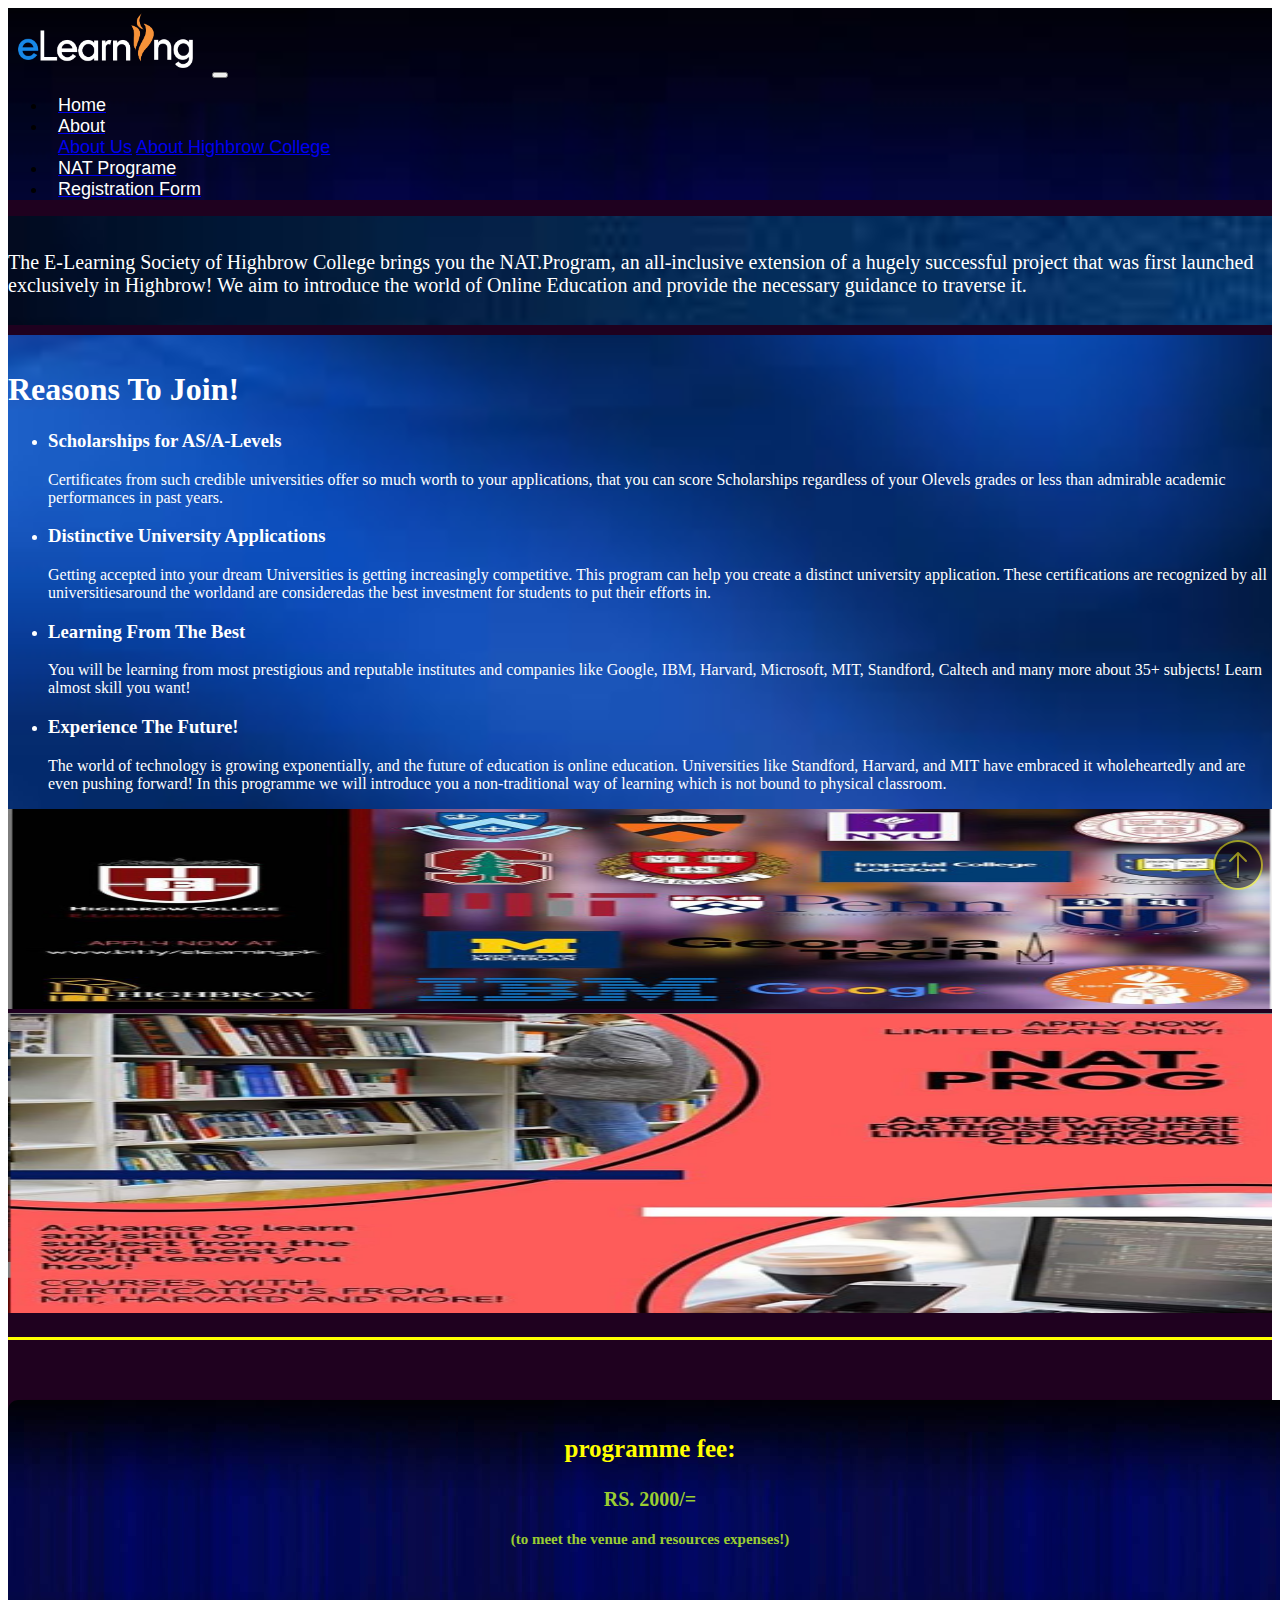
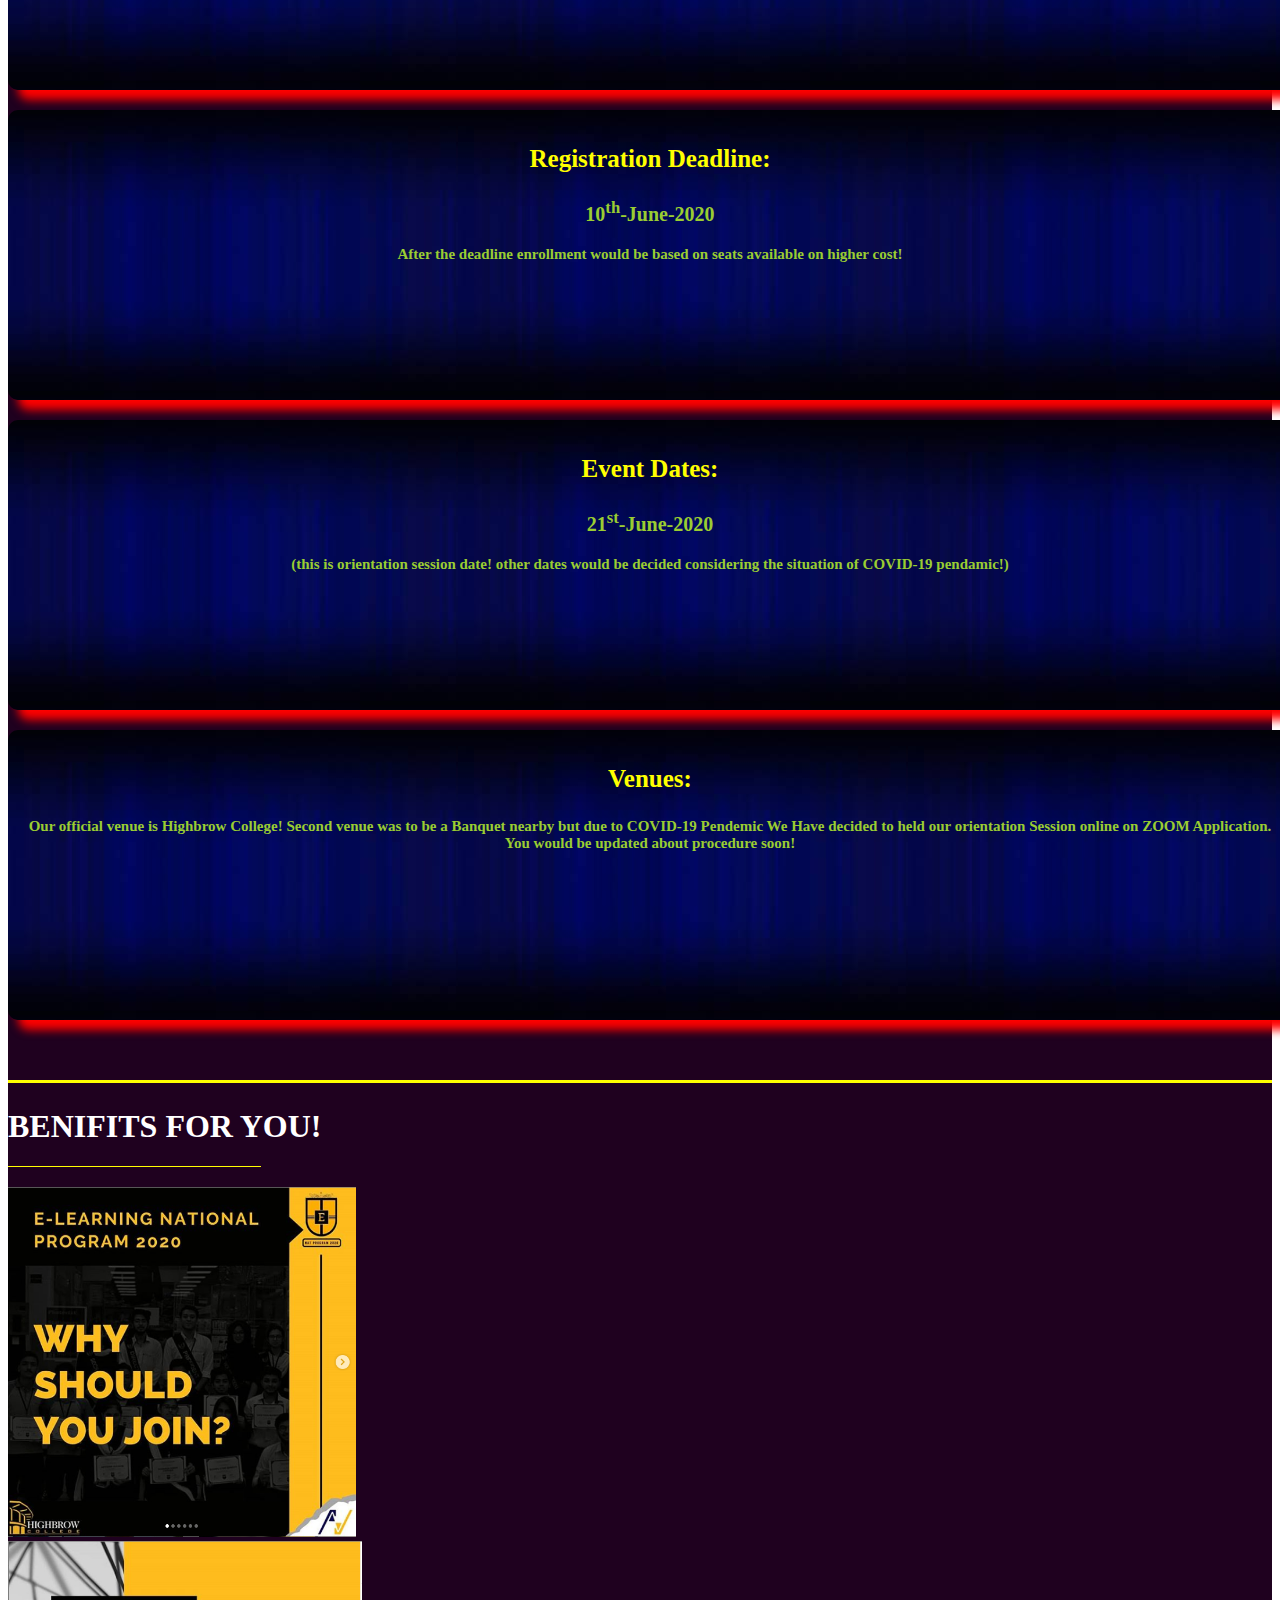
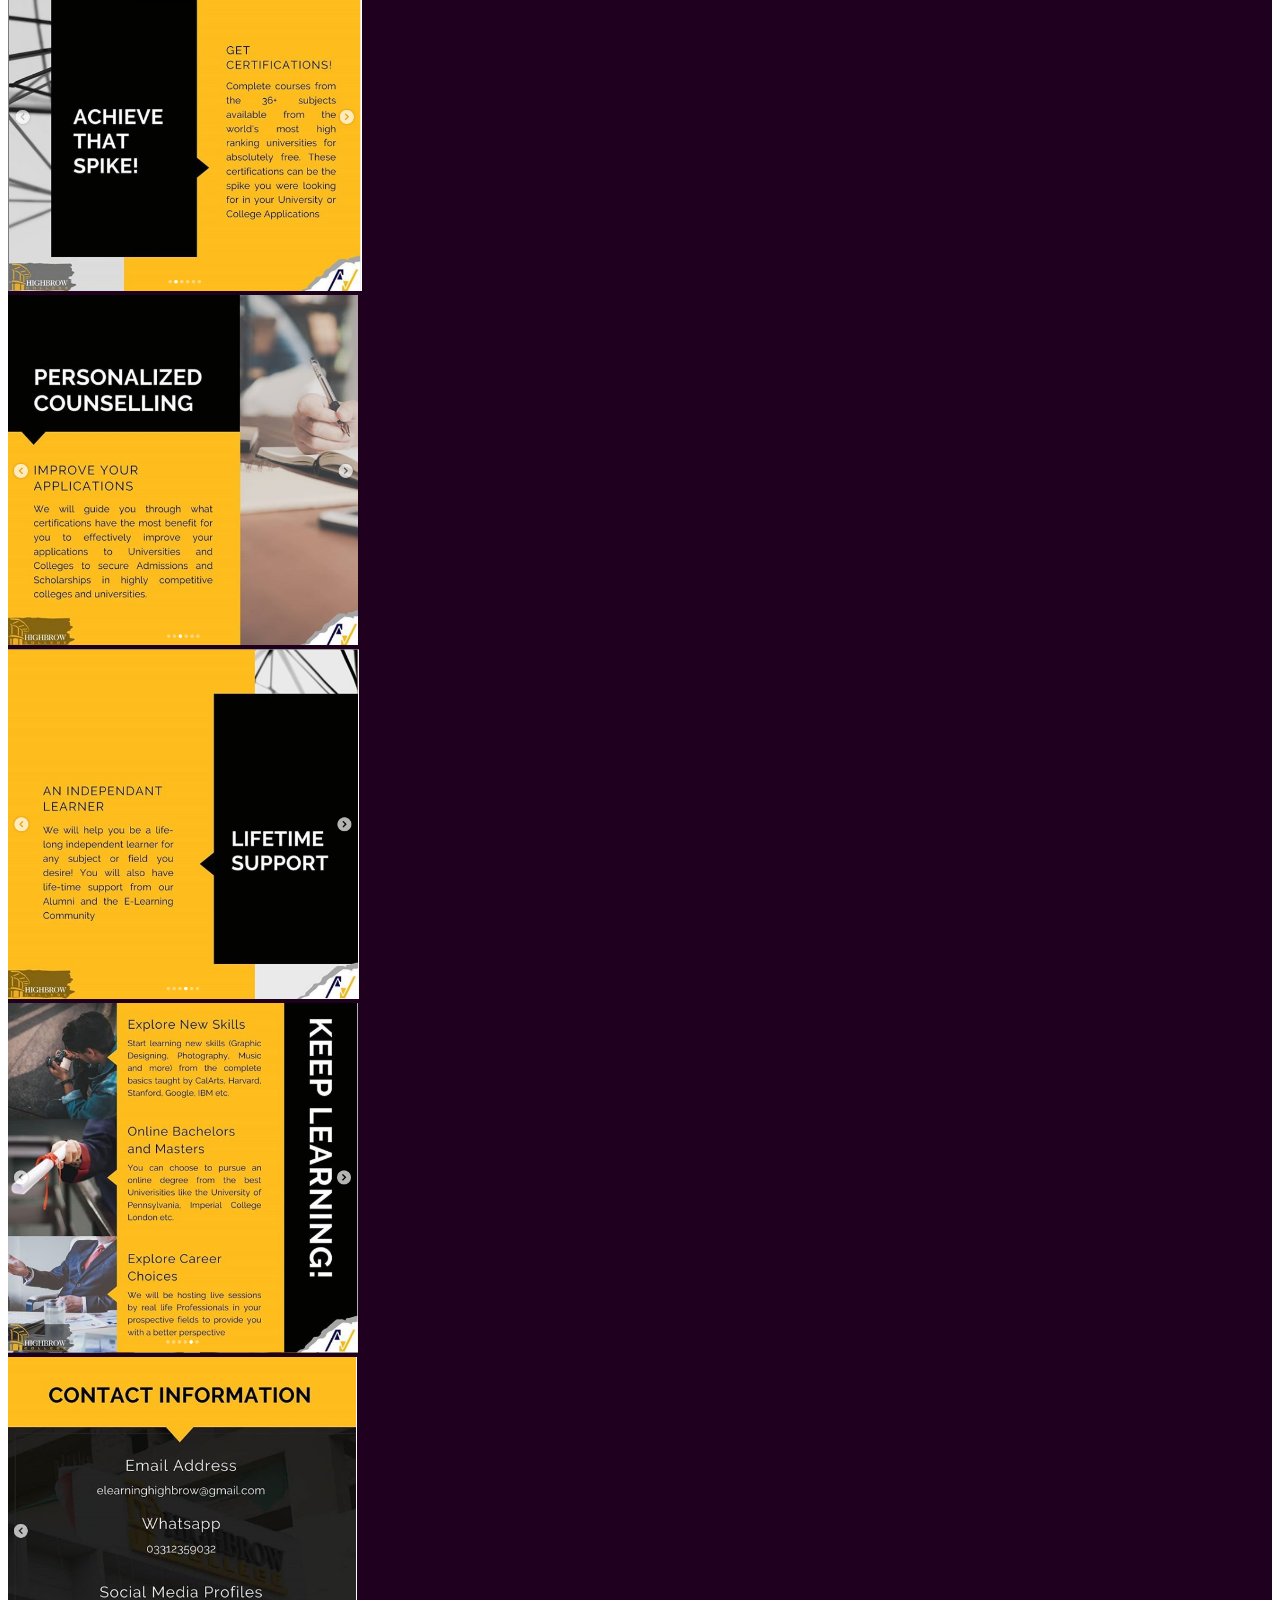
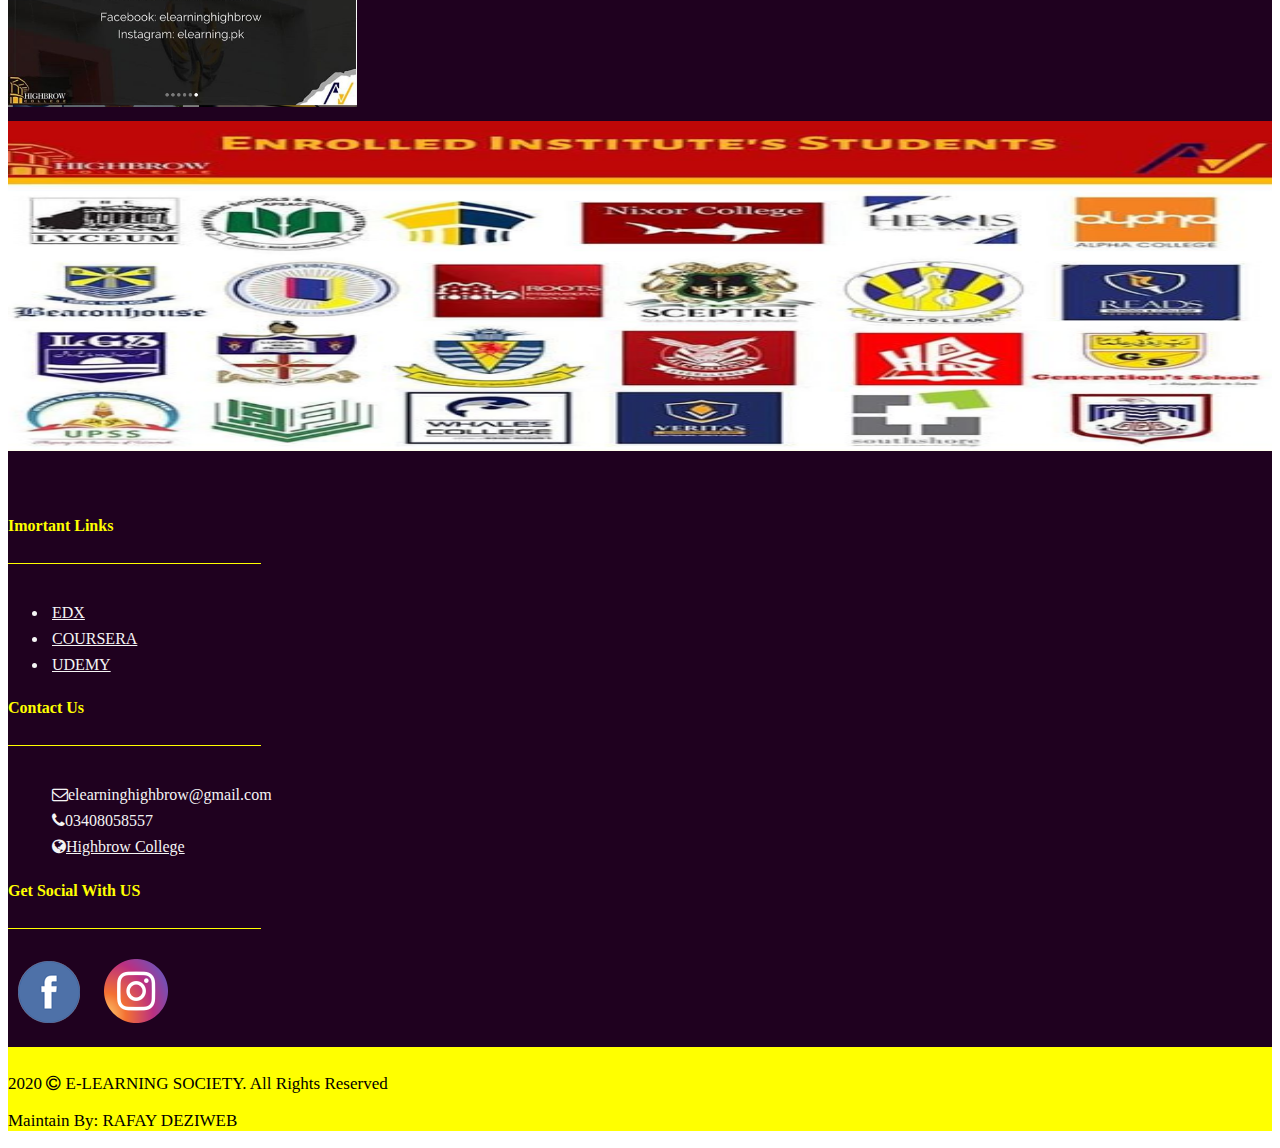
<file: NATp.html>
<!DOCTYPE html>
<html lang="en">
<head>
    <meta charset="UTF-8">
    <meta name="viewport" content="width=device-width, initial-scale=1.0">
    <title>NAT Programme</title>
    <link rel="stylesheet" href="style.css">
    <link rel="stylesheet" href="https://stackpath.bootstrapcdn.com/bootstrap/4.5.0/css/bootstrap.min.css" integrity="sha384-9aIt2nRpC12Uk9gS9baDl411NQApFmC26EwAOH8WgZl5MYYxFfc+NcPb1dKGj7Sk" crossorigin="anonymous">
    <link rel="stylesheet" href="https://cdnjs.cloudflare.com/ajax/libs/font-awesome/4.7.0/css/font-awesome.min.css">

</head>
<body>
<div class="major"> 
  <a href="#top"> <img src="images/icons8-scroll-up-50.png" alt="" class="up"></a>

    <div class="header"> 
        <nav class="navbar navbar-expand-lg navbar-dark bg-dark">
            <a class="navbar-brand" href="#"><img src="images/newlogo.png" alt="" id="soclogo"></a>
            <button class="navbar-toggler" type="button" data-toggle="collapse" data-target="#navbarNavDropdown" aria-controls="navbarNavDropdown" aria-expanded="false" aria-label="Toggle navigation">
              <span class="navbar-toggler-icon"></span>
            </button>
          
            <div class="collapse navbar-collapse" id="navbarNavDropdown">
              
              <ul class="navbar-nav">
                <li class="nav-item active">
                  <a class="nav-link" href="index.html"><font color="white">Home</font> <span class="sr-only">(current)</span></a>
                </li>
                
                <li class="nav-item dropdown">
                  <a class="nav-link dropdown-toggle" href="#" id="navbarDropdownMenuLink" role="button" data-toggle="dropdown" aria-haspopup="true" aria-expanded="false">
                    <font color="white"> About</font>
                  </a>
                  <div class="dropdown-menu" aria-labelledby="navbarDropdownMenuLink">
                    <a class="dropdown-item" href="aboutsociet.html">About Us</a>
                    <a class="dropdown-item" href="abouthighbrow.html">About Highbrow College</a>
                  </div>
                </li>
                <li class="nav-item">
                    <a class="nav-link" href="NATp.html"><font color="white">NAT Programe</font></a>
                  </li>
                  <li class="nav-item">
                    <a class="nav-link" href="regisform.html"><font color="white">Registration Form</font></a>
                  </li>
                  
              </ul>
            
            </div>
         
          </nav>
     </div>        
    <!-- header -->



    <div class="natintro">
      <div class="container">
          <div class="row">
              <div class="col-md-12">
                  <p>The E-Learning Society of Highbrow College brings you the NAT.Program, an all-inclusive extension of a hugely successful project that was first launched exclusively in Highbrow! We aim to introduce the world of Online Education and provide the necessary guidance to traverse it.</p>
              </div>
          </div>
      </div>
  </div>   
 <!-- natintro end -->
<div class="reca">
 <div class="reasons">

  <div class="container-fluid">
      <div class="row">
          <div class="col-md-8">
              <h1>Reasons To Join!</h3>
              <ul class="reasul"> 
               <li>      
              <h3>Scholarships for AS/A-Levels</h3>
              <p>Certificates from such credible universities offer so much worth to your 
                  applications, that you can score Scholarships regardless of your Olevels grades
                  or less than admirable academic performances in past years.
              </p>
              </li>
              <li>
              <h3>Distinctive University Applications</h3>
              <p>
                  Getting accepted into your dream Universities is getting increasingly competitive.
                  This program can help you create a distinct university application. These certifications
                  are recognized by all universitiesaround the worldand are consideredas the best investment
                  for students to put their efforts in.
              </p>
              </li> 
              <li>
                <h3>Learning From The Best</h3>
                <p>
                  You will be learning from most prestigious and reputable institutes and companies
                  like Google,  IBM, Harvard, Microsoft, MIT, Standford, Caltech and many more about 35+ subjects!
                  Learn almost skill you want!
                </p>
              </li>
              <li>
                <h3>Experience The Future!</h3>
                <p>
                  The world of technology is growing exponentially, and the future of education is online education.
                  Universities like Standford, Harvard, and MIT have embraced it wholeheartedly and are even pushing
                  forward! In this programme we will introduce you a non-traditional way of learning which is not
                  bound to physical classroom.
                </p>
              </li>
              
              </ul>   
          </div>
          <div class="col-md-4">
            <img src="images/poster1.PNG" alt="" width="100%" height="200px" class="pb-3">
            <img src="images/poster2.PNG" alt="" width="100%" height="300px">
          </div>
          <span class="spa3"></span>
      </div>
      
  </div>

 </div>

 <div class="cards">
 <div class="container">
   <div class="row">
     <div class="col-md-3">
       <div class="cards1">
        <p class="hone"> programme fee:</p>
        <p class="htwo"> RS. 2000/=</p>
        <p class="hthree"> (to meet the venue and resources expenses!)</p>
       </div>
     </div>
     <div class="col-md-3">
       <div class="cards1">
         <p class="hone"> Registration Deadline:</p>
         <p class="htwo"> 10<sup>th</sup>-June-2020</p>
         <p class="hthree"> After the deadline enrollment would be based on seats available on higher cost!</p>

       </div>
     </div>
     <div class="col-md-3">
       <div class="cards1">
         <p class="hone"> Event Dates:</p>
         <p class="htwo"> 21<sup>st</sup>-June-2020</p>
         <p class="hthree"> (this is orientation session date! other dates would be decided considering the 
           situation of COVID-19 pendamic!)
          </p>
       </div>
       </div>
       <div class="col-md-3">
         <div class="cards1">
         <p class="hone"> Venues:</p>
         <p class="hthree"> Our official venue is Highbrow College! Second venue was to be a Banquet nearby
           but due to COVID-19 Pendemic We Have decided to held our orientation Session online
           on ZOOM Application. You would be updated about procedure soon! 
          </p>
        </div>
       </div>
     
   </div>
 </div>
</div>
<!-- cards end -->
<span class="spa3"></span>


<div class="caro2">
  
<div class="container-fluid">
  <div class="row">
    <div class="col-md-12">
      <h1 class="ben">BENIFITS FOR YOU!</h1><span class="spa4"></span>
      
    </div>
  </div>
  <div class="row">
    <div class="col-md-7">
      <div id="carouselExampleControls" class="carousel slide" data-ride="carousel">
        <div class="carousel-inner">
          <div class="carousel-item active">
            <img src="images/slide1.PNG" class="d-block w-100" height="350px">
          </div>
          <div class="carousel-item">
            <img src="images/slide2.PNG" class="d-block w-100" height="350px">
          </div>
          <div class="carousel-item">
            <img src="images/slide3.PNG" class="d-block w-100" height="350px">
          </div>
          <div class="carousel-item">
            <img src="images/slide4.PNG" class="d-block w-100" height="350px">
          </div>
          <div class="carousel-item">
            <img src="images/slide5.PNG" class="d-block w-100" height="350px">
          </div>
          <div class="carousel-item">
            <img src="images/slide6.PNG" class="d-block w-100" height="350px">
          </div>
        </div>
        <a class="carousel-control-prev" href="#carouselExampleControls" role="button" data-slide="prev">
          <span class="carousel-control-prev-icon" aria-hidden="true"></span>
          <span class="sr-only">Previous</span>
        </a>
        <a class="carousel-control-next" href="#carouselExampleControls" role="button" data-slide="next">
          <span class="carousel-control-next-icon" aria-hidden="true"></span>
          <span class="sr-only">Next</span>
        </a>
      </div>
    </div>
    <div class="col-md-5">
      <img src="images/poster3.PNG" alt="" class="pos3">
    </div>
  </div>
</div>


</div>
<!-- caro2 end -->
</div>    
<!-- reca end    -->
  
<div class="footer">
  <div class="container">
    <div class="row">
      <div class="col-4">
        <h4>Imortant Links</h4><span class="spaf"></span>
        <ul class="links">
          <li><a href="https://www.edx.org/" target="blank">EDX</a></li>
          <li><a href="https://www.coursera.org/" target="blank">COURSERA</a></li>
          <li><a target="blank" href="https://www.udemy.com/?utm_source=adwords-brand&utm_medium=udemyads&utm_campaign=Brand-Udemy_la.EN_cc.ROW&utm_term=_._ag_80315195513_._ad_386251995970_._de_c_._dm__._pl__._ti_kwd-310556426868_._li_9077135_._pd__._&utm_term=_._pd__._kw_udemy_._&matchtype=e&gclid=CjwKCAjw_LL2BRAkEiwAv2Y3SRWAtK8YjUa5gzl200Er1kC672fI4ef5YizUMHLurFk9Ock_FWwcAhoCERkQAvD_BwE">UDEMY</a></li>
        </ul>
      </div>
      <div class="col-md-4">
        <h4>Contact Us</h4><span class="spaf"></span>
        <ul class="linkssec">
          <li><i class="fa fa-envelope-o pr-3" aria-hidden="true"></i>elearninghighbrow@gmail.com</li>
          <li><i class="fa fa-phone pr-3" aria-hidden="true"></i>03408058557</li>
          <li><i class="fa fa-globe pr-3" aria-hidden="true"></i><a href="http://highbrow.edu.pk/" target="blank">Highbrow College</a></li>
        </ul>
      </div>
      <div class="col-md-4">
        <h4>Get Social With US</h4><span class="spaf"></span>
        <div class="social">
          <a href="https://www.facebook.com/elearninghighbrow/" target="blank"><img src="images/fb.png" alt="" class="ftim"></a>
          <a href="https://www.instagram.com/elearning.pk/" target="blank"><img src="images/iconfinder_instagram_1632517.png" alt="" class="ftim"></a>
        </div>
      </div>
    </div>
  </div>
</div>
<!-- footer comlete -->

<div class="end">
  <div class="container">
    <div class="row">
      <div class="col-md-8">
        <p>2020 <i class="fa fa-copyright" aria-hidden="true"></i> E-LEARNING SOCIETY. All Rights Reserved</p>
      </div>
      <div class="col-md-4">
        <p>Maintain By: RAFAY DEZIWEB</p>
      </div>
    </div>
  </div>
  
</div> 










</div>






<script src="https://code.jquery.com/jquery-3.5.1.slim.min.js" integrity="sha384-DfXdz2htPH0lsSSs5nCTpuj/zy4C+OGpamoFVy38MVBnE+IbbVYUew+OrCXaRkfj" crossorigin="anonymous"></script>
<script src="https://cdn.jsdelivr.net/npm/popper.js@1.16.0/dist/umd/popper.min.js" integrity="sha384-Q6E9RHvbIyZFJoft+2mJbHaEWldlvI9IOYy5n3zV9zzTtmI3UksdQRVvoxMfooAo" crossorigin="anonymous"></script>
<script src="https://stackpath.bootstrapcdn.com/bootstrap/4.5.0/js/bootstrap.min.js" integrity="sha384-OgVRvuATP1z7JjHLkuOU7Xw704+h835Lr+6QL9UvYjZE3Ipu6Tp75j7Bh/kR0JKI" crossorigin="anonymous"></script>

</body>
</html>
</file>
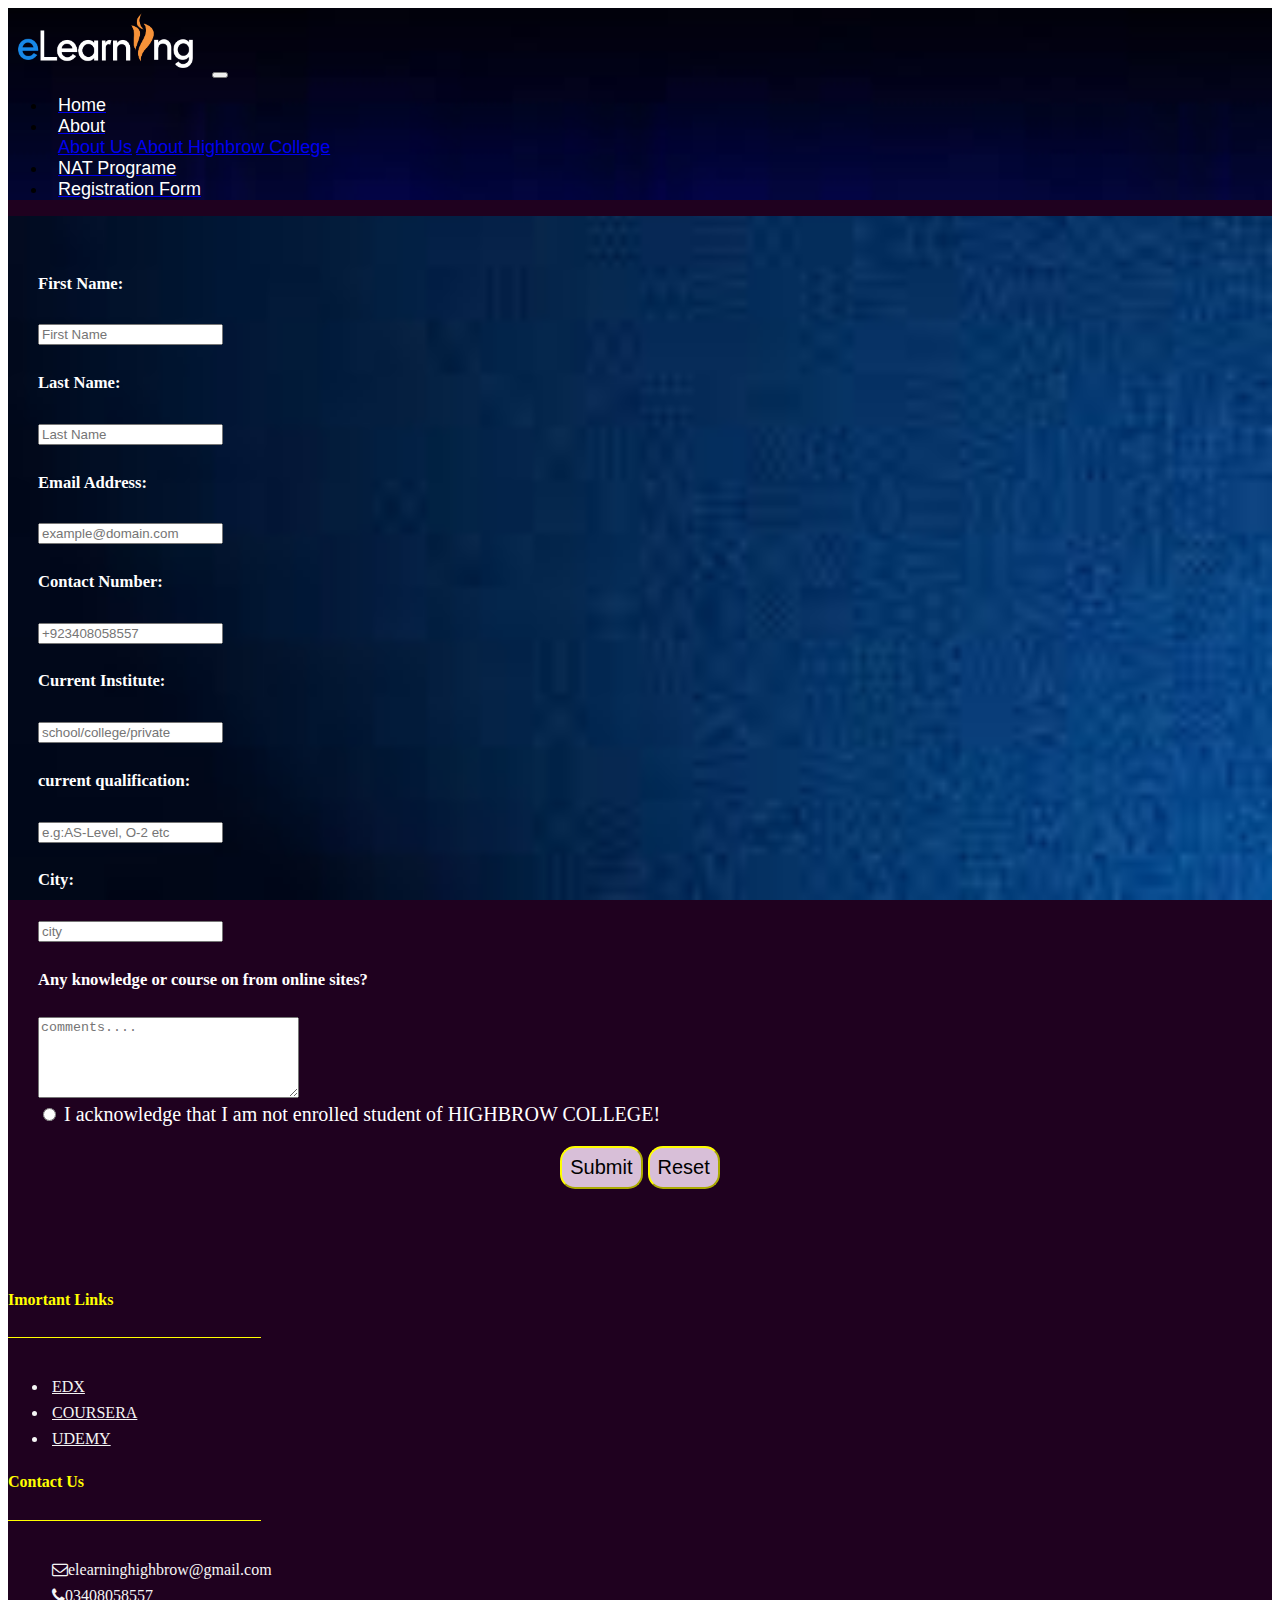
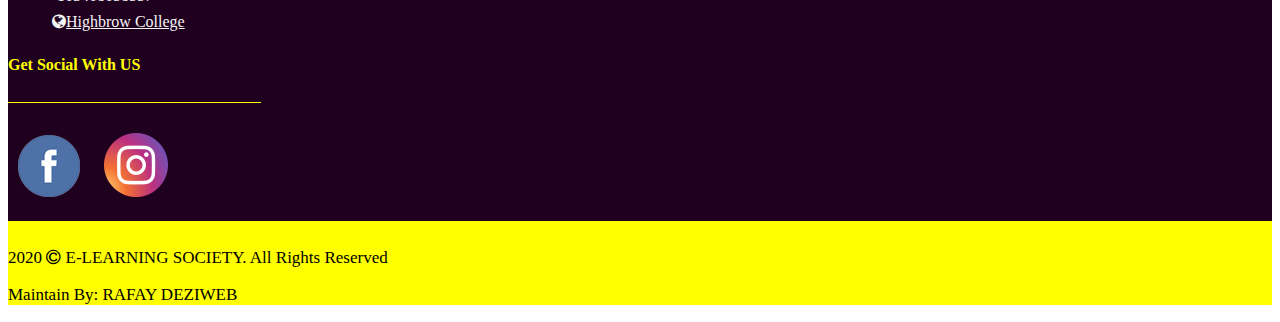
<file: regisform.html>
<!DOCTYPE html>
<html lang="en">
<head>
    <meta charset="UTF-8">
    <meta name="viewport" content="width=device-width, initial-scale=1.0">
    <title>Form</title>
    <link rel="stylesheet" href="style.css">
    <link rel="stylesheet" href="https://stackpath.bootstrapcdn.com/bootstrap/4.5.0/css/bootstrap.min.css" integrity="sha384-9aIt2nRpC12Uk9gS9baDl411NQApFmC26EwAOH8WgZl5MYYxFfc+NcPb1dKGj7Sk" crossorigin="anonymous">
    <link rel="stylesheet" href="https://cdnjs.cloudflare.com/ajax/libs/font-awesome/4.7.0/css/font-awesome.min.css">

</head>
<body>
<div class="major">

    <div class="header"> 
        <nav class="navbar navbar-expand-lg navbar-dark bg-dark">
            <a class="navbar-brand" href="#"><img src="images/newlogo.png" alt="" id="soclogo"></a>
            <button class="navbar-toggler" type="button" data-toggle="collapse" data-target="#navbarNavDropdown" aria-controls="navbarNavDropdown" aria-expanded="false" aria-label="Toggle navigation">
              <span class="navbar-toggler-icon"></span>
            </button>
          
            <div class="collapse navbar-collapse" id="navbarNavDropdown">
              
              <ul class="navbar-nav">
                <li class="nav-item active">
                  <a class="nav-link" href="index.html"><font color="white">Home</font> <span class="sr-only">(current)</span></a>
                </li>
                
                <li class="nav-item dropdown">
                  <a class="nav-link dropdown-toggle" href="#" id="navbarDropdownMenuLink" role="button" data-toggle="dropdown" aria-haspopup="true" aria-expanded="false">
                    <font color="white"> About</font>
                  </a>
                  <div class="dropdown-menu" aria-labelledby="navbarDropdownMenuLink">
                    <a class="dropdown-item" href="aboutsociet.html">About Us</a>
                    <a class="dropdown-item" href="abouthighbrow.html">About Highbrow College</a>
                  </div>
                </li>
                <li class="nav-item">
                    <a class="nav-link" href="NATp.html"><font color="white">NAT Programe</font></a>
                  </li>
                  <li class="nav-item">
                    <a class="nav-link" href="regisform.html"><font color="white">Registration Form</font></a>
                  </li>
                  
              </ul>
            
            </div>
         
          </nav>
     </div>        
    <!-- header -->


<div class="for">
<form action="response.html">

<div class="container">
    <div class="row">
        <div class="col-md-3 ">
            <h5>First Name:</h5>
        </div>
        <div class="col-md-9 pb-3">
            <input type="text" placeholder="First Name" required>
        </div>
    </div>
    <div class="row">
        <div class="col-md-3">
            <h5> Last Name: </h5>
        </div>
        <div class="col-md-9 pb-3">
            <input type="text" placeholder="Last Name" required>
        </div>
    </div>
    <div class="row">
        <div class="col-md-3">
            <h5> Email Address: </h5>
        </div>
        <div class="col-md-9 pb-3">
            <input type="email" placeholder="example@domain.com" required>
        </div>
    </div>
    <div class="row">
        <div class="col-md-3">
            <h5> Contact Number: </h5>
        </div>
        <div class="col-md-9 pb-3">
            <input type="tel" placeholder="+923408058557" required>
        </div>
    </div>
    <div class="row">
        <div class="col-md-3">
            <h5> Current Institute: </h5>
        </div>
        <div class="col-md-9 pb-3">
            <input type="text" placeholder="school/college/private" required>
        </div>
    </div>
    <div class="row">
        <div class="col-md-3">
            <h5> current qualification: </h5>
        </div>
        <div class="col-md-9 pb-3">
            <input type="text" placeholder="e.g:AS-Level, O-2 etc" required>
        </div>
    </div>
    <div class="row">
        <div class="col-md-3">
            <h5> City: </h5>
        </div>
        <div class="col-md-9 pb-3">
            <input type="text" placeholder="city" required>
        </div>
    </div>
    <div class="row">
        <div class="col-md-3">
            <h5> Any knowledge or course on from online sites? </h5>
        </div>
        <div class="col-md-9 pb-3">
            <textarea name="info" id="" cols="30" rows="5" required placeholder="comments...."></textarea>
        </div>
    </div>
    <div class="row">
        <div class="col-md-12 pb-3">
            <input type="radio" name="con" value="yes" required> I acknowledge that I am not enrolled
            student of HIGHBROW COLLEGE!
        </div>
    </div>
    <div class="row">
        <div class="col-md-12 pt-3">
          <p align="center"> <input type="submit" class="subm">
           <input type="reset" class="subm"></p>
        </div>
    </div>
</div>

</form>
</div>


<div class="footer">
    <div class="container">
      <div class="row">
        <div class="col-4">
          <h4>Imortant Links</h4><span class="spaf"></span>
          <ul class="links">
            <li><a href="https://www.edx.org/" target="blank">EDX</a></li>
            <li><a href="https://www.coursera.org/" target="blank">COURSERA</a></li>
            <li><a target="blank" href="https://www.udemy.com/?utm_source=adwords-brand&utm_medium=udemyads&utm_campaign=Brand-Udemy_la.EN_cc.ROW&utm_term=_._ag_80315195513_._ad_386251995970_._de_c_._dm__._pl__._ti_kwd-310556426868_._li_9077135_._pd__._&utm_term=_._pd__._kw_udemy_._&matchtype=e&gclid=CjwKCAjw_LL2BRAkEiwAv2Y3SRWAtK8YjUa5gzl200Er1kC672fI4ef5YizUMHLurFk9Ock_FWwcAhoCERkQAvD_BwE">UDEMY</a></li>
          </ul>
        </div>
        <div class="col-md-4">
          <h4>Contact Us</h4><span class="spaf"></span>
          <ul class="linkssec">
            <li><i class="fa fa-envelope-o pr-3" aria-hidden="true"></i>elearninghighbrow@gmail.com</li>
            <li><i class="fa fa-phone pr-3" aria-hidden="true"></i>03408058557</li>
            <li><i class="fa fa-globe pr-3" aria-hidden="true"></i><a href="http://highbrow.edu.pk/" target="blank">Highbrow College</a></li>
          </ul>
        </div>
        <div class="col-md-4">
          <h4>Get Social With US</h4><span class="spaf"></span>
          <div class="social">
            <a href="https://www.facebook.com/elearninghighbrow/" target="blank"><img src="images/fb.png" alt="" class="ftim"></a>
            <a href="https://www.instagram.com/elearning.pk/" target="blank"><img src="images/iconfinder_instagram_1632517.png" alt="" class="ftim"></a>
          </div>
        </div>
      </div>
    </div>
  </div>
  <!-- footer comlete -->
  
  <div class="end">
    <div class="container">
      <div class="row">
        <div class="col-md-8">
          <p>2020 <i class="fa fa-copyright" aria-hidden="true"></i> E-LEARNING SOCIETY. All Rights Reserved</p>
        </div>
        <div class="col-md-4">
          <p>Maintain By: RAFAY DEZIWEB</p>
        </div>
      </div>
    </div>
    
  </div>







</div>

<script src="https://code.jquery.com/jquery-3.5.1.slim.min.js" integrity="sha384-DfXdz2htPH0lsSSs5nCTpuj/zy4C+OGpamoFVy38MVBnE+IbbVYUew+OrCXaRkfj" crossorigin="anonymous"></script>
<script src="https://cdn.jsdelivr.net/npm/popper.js@1.16.0/dist/umd/popper.min.js" integrity="sha384-Q6E9RHvbIyZFJoft+2mJbHaEWldlvI9IOYy5n3zV9zzTtmI3UksdQRVvoxMfooAo" crossorigin="anonymous"></script>
<script src="https://stackpath.bootstrapcdn.com/bootstrap/4.5.0/js/bootstrap.min.js" integrity="sha384-OgVRvuATP1z7JjHLkuOU7Xw704+h835Lr+6QL9UvYjZE3Ipu6Tp75j7Bh/kR0JKI" crossorigin="anonymous"></script>


</body>
</html>
</file>
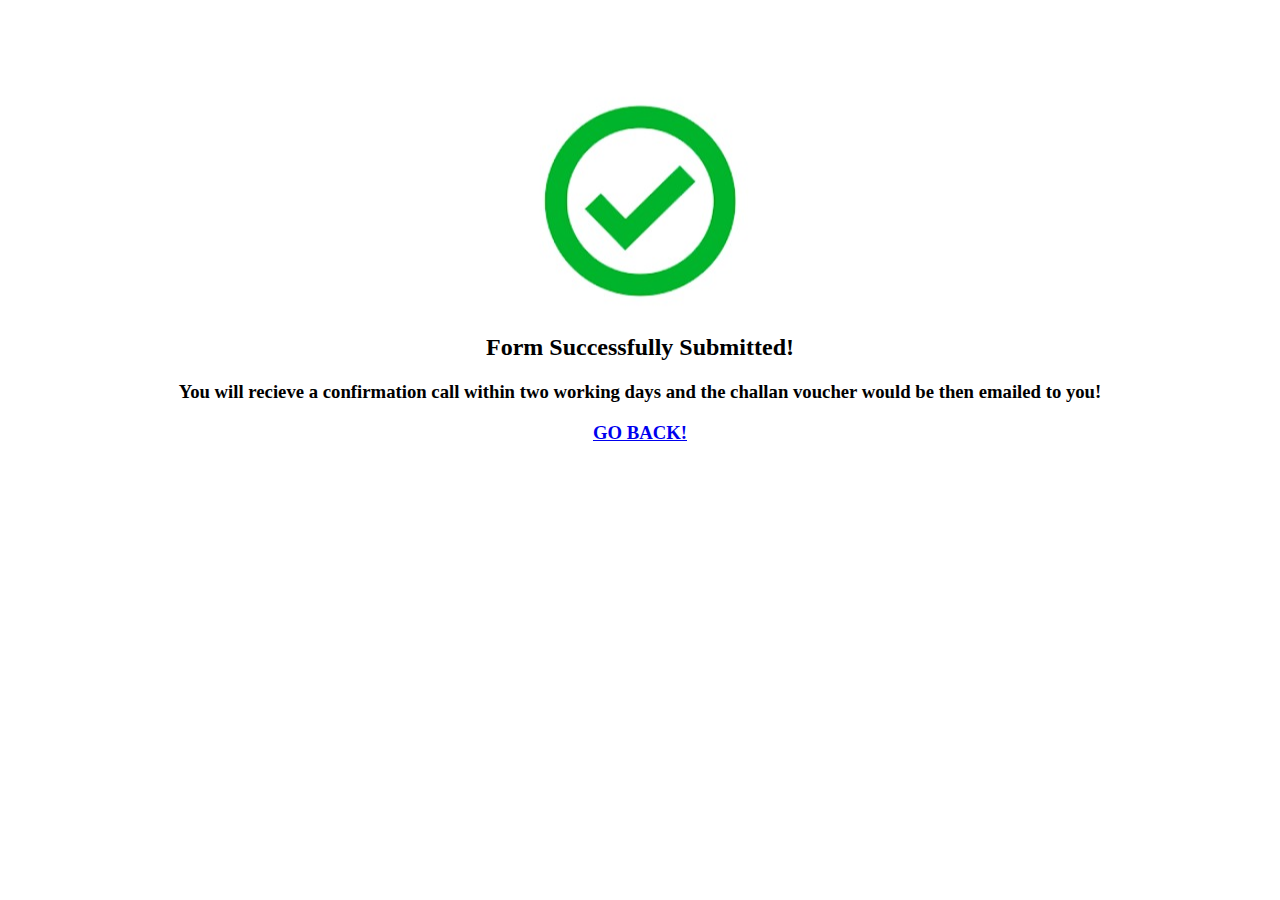
<file: response.html>
<!DOCTYPE html>
<html lang="en">
<head>
    <meta charset="UTF-8">
    <meta name="viewport" content="width=device-width, initial-scale=1.0">
    <title>Successful</title>
    <link rel="stylesheet" href="style.css">
</head>
<body>
    <div class="ff">
    <div class="container ">
        <div class="row">
            <div class="col-md-12">
              <p align="center">  <img src="images/pic1.PNG" id="it"></p>
            </div>
        </div>
        <div class="row">
            
            <h2 align="center">Form Successfully Submitted!</h2>
            <h3 align="center">You will recieve a confirmation call within two working days and the challan voucher would be then emailed to you!</h3>
            <a href="regisform.html"><h3 align="center">GO BACK!</h3></a>
      
        </div>
    </div>
</div>
</body>
</html>
</file>
<file: style.css>
.major{
    background-color:rgb(31, 1, 31);
}

.header> nav{
    background-image: url(images/bg.jpg);
    background-repeat: no-repeat;
  background-attachment: fixed;
  background-size: cover;
  
    
}


#soclogo{
    width: 200px;
}

.marq{
    background-image: url(images/bg.jpg);
    background-repeat: no-repeat;
  background-attachment: fixed;
  background-size: cover;
    
}

.submarq> marquee{
    color:white;
}

.navbar-nav>li{
    padding-left: 10px !important;
    font-family: Arial, Helvetica, sans-serif;
    font-size: 18px !important;
    
}
.navbar-nav>li :hover{
    background-color: darkblue;
    opacity: 0.9;   
    color:#9370DB !important;
    border-radius: 5px;
}

.bod{
    background-image: url(images/bg2.jpg);
    background-repeat: no-repeat;
    background-attachment: fixed;
    background-size: cover;
    margin-top: 8px;
    color: cornsilk;
    margin-bottom: 8px;
}
.logo{
    width: 100%;
    height: 280px;
    padding-top: 10px;
    
}
.pics{
    padding-bottom: 8px;
}
.bod2{
    color: gainsboro;
    padding-top: 20px;
    margin-top: 20px;
    background-image: url(images/bg2.jpg);
    background-repeat: no-repeat;
    background-size: cover;
    background-attachment: fixed;
}
.ac{
    color: brown;
}
.marqsec{
    padding-left: 20px;
}
.list> li{
    list-style-type: none;
    padding: 8px;
}
.heading{
    padding-left: 45px;
    font-size: 25px;
    color:gainsboro;
}
.marqsec> marquee{
    height: 190px;
    margin-top: 10px;
    color:gainsboro;
}

.certy{
    height: 200px;
    width: 100% ;
    padding-top: 10px;
}

.gal{
    font-size: 40px;
    /* text-align: center; */
    color: ghostwhite;
    padding-top: 10px;
    padding-bottom: 10px;

}
.spa{
    border-top: 1px solid yellow;
    display: block;
    width: 94%;
    
}
.gallery{
    background-image: url(images/download.jpg);
    background-repeat: no-repeat;
    background-attachment: fixed;
    background-size: cover;
    margin-top: 15px;
    padding-bottom: 20px;
}




/* hover */
.overlay {
    position: absolute;
    top: 0px;
    bottom: 0;
    left: 0;
    right: 0;
    height: 100%;
    width: 100%;
    opacity: 0;
    transition: .5s ease;
    background-color:blueviolet;
    border-radius: 20px;
  }
  
  .con:hover .overlay {
    opacity: 0.8;
  }
  
  .text {
    color:yellow;
    font-size: 20px;
    position: absolute;
    top: 50%;
    left: 50%;
    -webkit-transform: translate(-50%, -50%);
    -ms-transform: translate(-50%, -50%);
    transform: translate(-50%, -50%);
    text-align: center;
  }
  .footer{
      background-image: url(images/bg.jpg);
      background-repeat: no-repeat;
      background-size: cover;
      background-attachment: fixed;
      margin-top: 10px;
      padding-top: 20px;
      padding-bottom: 20px;
      color:whitesmoke;
  }
  .links > li{
      
      padding: 4px;
      
  }
  .linkssec> li{
    list-style-type: none;
    padding: 4px;
     
  }
 .links> li> a{
      color: whitesmoke;
  }
  .linkssec> li> a{
    color: whitesmoke;
}
  h4{
      color: yellow;
      padding-bottom: 7px;
  }
  .spaf{
      border-top: 1px solid yellow;
      display: block;
      width: 20%;
      padding-bottom: 20px;
  }
  .ftim{
      padding-top: 10px;
      padding-right: 10px;
      padding-left: 10px;
  }
  .end{
      background-color: yellow;
      color:black;
      padding-top: 10px;
      font-size: 17px;
      
  }
  /* index ends */


  .natintro{
    background-image: url(images/download.jpg);
    background-attachment: fixed;
    background-size: cover;
    background-repeat: no-repeat;
    color: white;
    margin-top: 8px;
    padding-top: 15px;
    padding-bottom: 8px;
    font-size: 20px;
}
.reasons{
  /* background-image: url(images/bg2.jpg);
  background-attachment: fixed;
  background-size: cover;
  background-repeat: no-repeat; */
  color: white;
  margin-top: 10px;
  padding-top: 15px;
  padding-bottom: 15px;
}
.spa3{
  border-top: 3px solid yellow;
  width: 100%;
  display: block;
  margin-top: 20px;
  margin-bottom: 25px;
}
.cards{
  /* background-image: url(images/bg2.jpg); */
  /* background-attachment: fixed;
  background-size: cover;
  background-repeat: no-repeat; */
  padding-top: 20px;
  padding-bottom: 20px;
}
.cards1{
 
  border-radius: 10px;
  background-image: url(images/bg.jpg); 
  width: 100%;
  height: 270px;
  padding: 10px;
  text-align: center;
  justify-content: center;
  box-shadow: 10px 10px 10px red;
  margin-bottom: 20px;
  
}
.hone{
  font-weight: bold;
  color: yellow;
  font-size: 25px;
  
}
.htwo{
  font-weight: bold;
  color: yellowgreen;
  font-size: 20px;
}
.hthree{
  font-weight: bold;
  color: yellowgreen;
  font-size: 15px;
}
.reca{
  background-image: url(images/bg2.jpg);
  background-attachment: fixed;
  background-size: cover;
  background-repeat: no-repeat;
}
.spa4{
    border-top: 1px solid yellow;
    display: block;
    margin-bottom: 20px;
    width: 20%;
}
.ben{
    color: white;
    
}
.pos3{
    width: 100%;
    height: 330px;
    margin-top: 10px;
}
.caro2{
    padding-bottom: 10px;
}
.up{
    position: fixed;
    bottom: 10px;
    right: 17px;
    z-index: 1;
    opacity: 0.5;
    background-color:yellow;
    border-radius: 50px;

}
.up:hover{
    background-color:red;
    border-radius: 50px;
    opacity: 1;
}

/* NATp completed */

form{
    font-size: 20px;
    color: white;
    padding: 30px;
}
.for{
    background-image: url(images/download.jpg);
    background-repeat: no-repeat;
    background-attachment: fixed;
    background-size: cover;
    margin-top: 10px;
}
.subm{
    font-size: 20px;
    padding: 8px;
    border-radius: 15px;
    border-color: yellow;
    background-color: thistle;

}
.subm:hover{
    border-color: tomato;
    background-color: turquoise;
}
.ff{
    padding-top: 70px;
}

/* form end */

/* aboutsoc */

.wwe{
   
    padding-top: 50px;
    padding-bottom: 10px;
    margin-top: 8px;
}

.major2{

    background-image: url(images/bg2.jpg);
    background-attachment: fixed;
    background-repeat: no-repeat;
    background-size: cover;
    color: ivory;
        
    
}

.hti{
    font-size: 20px;
    padding-top: 15px;
    padding-bottom: 20px;
}

.spa5{
    border-top: 2px solid yellow;
    display: block;
    width: 25%;
    margin-bottom: 20px;
}


.ico{
    width: 100%;
    height: 180px;
    border-radius: 20px;
    padding-bottom: 10px;
}
.ot{
    padding-top: 70px;
    text-align: center;
}


.spa6{
    border-top: 2px solid yellow;
    display: block;
    width: 100%;
    margin-bottom: 20px;
}
.quop{
    font-size: 20px;
}
.comgr{
    width: 100%;
    height: 400PX;
    margin-top: 10px;
    border-radius: 20px;
    box-shadow: 2px 2px 2px 2px red ;
    margin-bottom: 10px;
    
}
.ra{
    padding-top: 100px;
    text-align: center;
    padding-bottom: 40px;
}
.spa7{
    border-top: 2px solid yellow;
    display: block;
    width: 100%;
    margin-top: 20px;
}
.revs{
    border: 2px solid yellow ;
    padding: 10px;
    border-radius: 10px;
    margin-bottom: 10px;
    /* height: 250px; */
}
.spa8{
    border-top: 2px solid yellow;
    display: block;
    width: 100%;
    margin-top: 30px;
    margin-bottom: 80px;
    
}
/* aboutsoc end */


/* abouthighbrow */


.omp{
    color: ivory;
}
.tl{
    padding-top: 50px;
    padding-bottom: 10px;
}
.om{
    padding-top: 30px;
}
.spa9{
    border-top: 1px solid yellow;
    display: block;
    margin-bottom: 20px;
}

.campus{
    /* background-image: url(images/campus.jpg);
    background-repeat: no-repeat;
    background-size: cover; */
    margin-left: 10px;
    margin-right: 10px;
    margin-top: 20px;
    padding-top: 20px;
    padding-bottom: 20px;
}
.campubg{
    background-image: url(images/campus.jpg);
    background-repeat: no-repeat;
    background-size: cover;
    height: 100%;
    padding: 10px;
    text-align: center;
}

.bl{
    color: black;
}
.location{
    color: yellow;
}
.spa10{
    border-top: 1px solid yellow;
    display: block;
    margin-top: 20px;
    margin-bottom: 30px;
}
.deanmess{
    width: 100%;
    margin-bottom: 20px;
}
.spa11{
    border-top: 2px solid yellow;
    display: block;
}
.dm{
    margin-top: 20px;
    margin-bottom: 10px;
}
.mess{
    background-image: url(images/download.jpg);
    background-repeat: no-repeat;
    background-size: cover;
    margin-top: 30px;
    padding-bottom: 40px;
    
}
</file>
